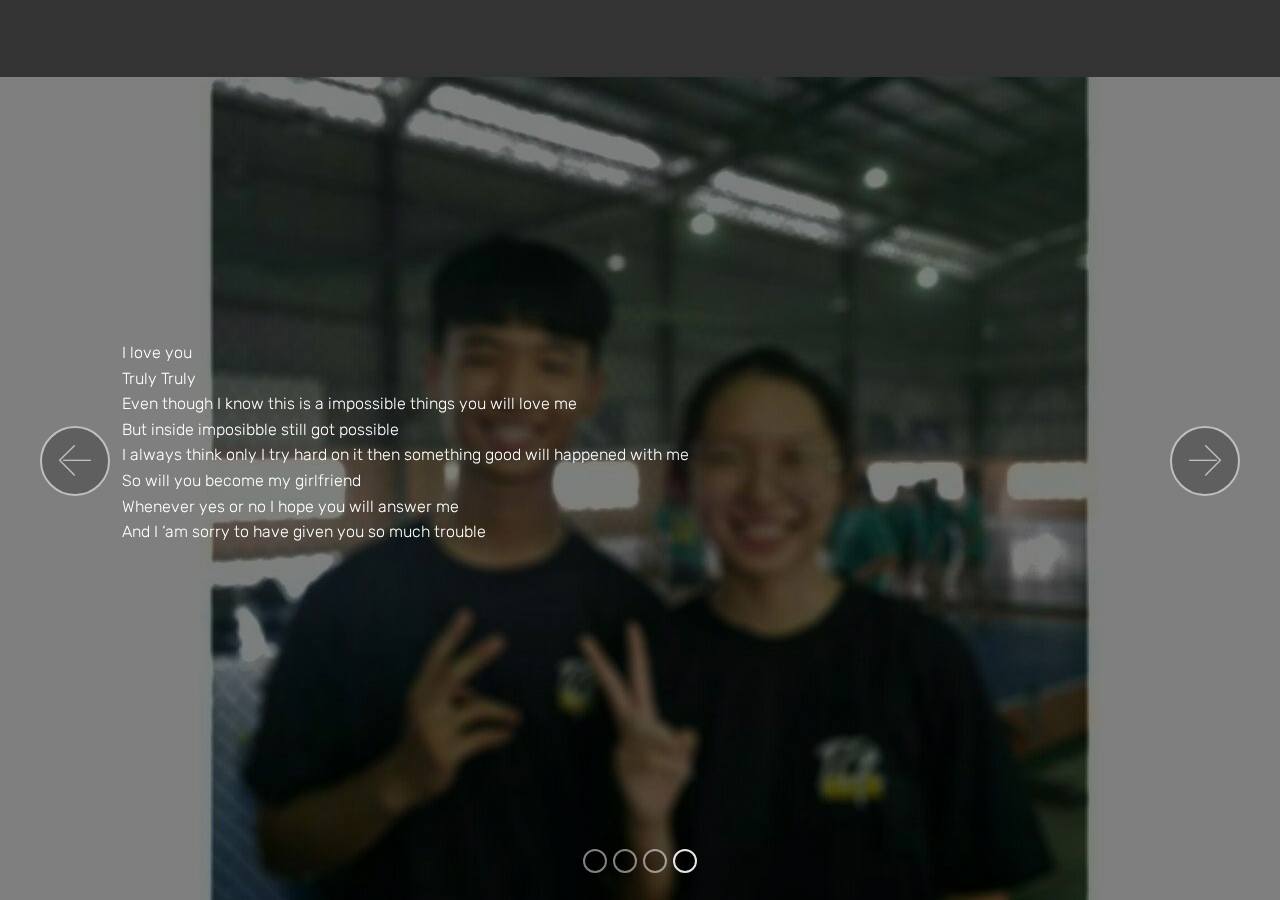
<file: index.html>
<!DOCTYPE html>
<html  >
<head>
  <!-- Site made with Mobirise Website Builder v4.10.5, https://mobirise.com -->
  <meta charset="UTF-8">
  <meta http-equiv="X-UA-Compatible" content="IE=edge">
  <meta name="generator" content="Mobirise v4.10.5, mobirise.com">
  <meta name="viewport" content="width=device-width, initial-scale=1, minimum-scale=1">
  <link rel="shortcut icon" href="assets/images/logo2.png" type="image/x-icon">
  <meta name="description" content="">
  
  <title>Home</title>
  <link rel="stylesheet" href="assets/web/assets/mobirise-icons/mobirise-icons.css">
  <link rel="stylesheet" href="assets/tether/tether.min.css">
  <link rel="stylesheet" href="assets/bootstrap/css/bootstrap.min.css">
  <link rel="stylesheet" href="assets/bootstrap/css/bootstrap-grid.min.css">
  <link rel="stylesheet" href="assets/bootstrap/css/bootstrap-reboot.min.css">
  <link rel="stylesheet" href="assets/dropdown/css/style.css">
  <link rel="stylesheet" href="assets/theme/css/style.css">
  <link rel="stylesheet" href="assets/mobirise/css/mbr-additional.css" type="text/css">
  
  
  
</head>
<body>
  <section class="menu cid-qTkzRZLJNu" once="menu" id="menu1-0">

    

    <nav class="navbar navbar-expand beta-menu navbar-dropdown align-items-center navbar-toggleable-sm">
        <button class="navbar-toggler navbar-toggler-right" type="button" data-toggle="collapse" data-target="#navbarSupportedContent" aria-controls="navbarSupportedContent" aria-expanded="false" aria-label="Toggle navigation">
            <div class="hamburger">
                <span></span>
                <span></span>
                <span></span>
                <span></span>
            </div>
        </button>
        <div class="menu-logo">
            <div class="navbar-brand">
                
                
            </div>
        </div>
        <div class="collapse navbar-collapse" id="navbarSupportedContent">
            
            
        </div>
    </nav>
</section>

<section class="engine"><a href="https://mobirise.info/h">how to create a web page for free</a></section><section class="carousel slide cid-rwitt39KLt" data-interval="false" id="slider1-3">

    

    <div class="full-screen"><div class="mbr-slider slide carousel" data-pause="true" data-keyboard="false" data-ride="false" data-interval="false"><ol class="carousel-indicators"><li data-app-prevent-settings="" data-target="#slider1-3" data-slide-to="0"></li><li data-app-prevent-settings="" data-target="#slider1-3" data-slide-to="1"></li><li data-app-prevent-settings="" data-target="#slider1-3" data-slide-to="2"></li><li data-app-prevent-settings="" data-target="#slider1-3" class=" active" data-slide-to="3"></li></ol><div class="carousel-inner" role="listbox"><div class="carousel-item slider-fullscreen-image" data-bg-video-slide="false" style="background-image: url(assets/images/mbr-1920x1280.jpg);"><div class="container container-slide"><div class="image_wrapper"><div class="mbr-overlay"></div><img src="assets/images/mbr-1920x1280.jpg"><div class="carousel-caption justify-content-center"><div class="col-10 align-center"><h2 class="mbr-fonts-style display-1">TO YIWEI</h2><p class="lead mbr-text mbr-fonts-style display-5">Although I know I am not a perfect guy for you 
<br>I know I ‘am far from you
<br>    But I been trying to get closer with you been long time&nbsp;<br>Trying to make more good memory with you<br></p></div></div></div></div></div><div class="carousel-item slider-fullscreen-image" data-bg-video-slide="false" style="background-image: url(assets/images/mbr-1920x1282.jpg);"><div class="container container-slide"><div class="image_wrapper"><div class="mbr-overlay"></div><img src="assets/images/mbr-1920x1282.jpg"><div class="carousel-caption justify-content-center"><div class="col-10 align-center"><p class="lead mbr-text mbr-fonts-style display-5">But for you
<br>I am willing to change my self
<br>I been trying hard to become a person that you can trust with
<br>Trying to make you happy when you fell sad
<br>Trying to help you to solve the problem when you was trapping in trouble&nbsp;<br></p></div></div></div></div></div><div class="carousel-item slider-fullscreen-image" data-bg-video-slide="false" style="background-image: url(assets/images/mbr-1-1920x1280.jpg);"><div class="container container-slide"><div class="image_wrapper"><div class="mbr-overlay"></div><img src="assets/images/mbr-1-1920x1280.jpg"><div class="carousel-caption justify-content-center"><div class="col-10 align-center"><p class="lead mbr-text mbr-fonts-style display-5">Many times 
<br>I ask my self 
<br>Do I really love you
<br>But the answer always is yes
<br>In many many night
<br>I can’t stop thinking about you
<br>No matter where I am
<br>Whatever what I ‘am doing
<br>
But I just trapped by you<br></p></div></div></div></div></div><div class="carousel-item slider-fullscreen-image active" data-bg-video-slide="false" style="background-image: url(assets/images/photo-2019-07-15-21-27-54-1280x1280.jpg);"><div class="container container-slide"><div class="image_wrapper"><div class="mbr-overlay"></div><img src="assets/images/photo-2019-07-15-21-27-54-1280x1280.jpg"><div class="carousel-caption justify-content-center"><div class="col-10 align-center"><p class="lead mbr-text mbr-fonts-style display-4">I love you 
<br>Truly Truly
<br>Even though I know this is a impossible things you will love me
<br>But inside imposibble still got possible 
<br>I always think only I try hard on it then something good will happened with me
<br>So will you become my girlfriend
<br>Whenever yes or no I hope you will answer me
<br>And I ‘am sorry to have given you so much trouble&nbsp;<br></p></div></div></div></div></div></div><a data-app-prevent-settings="" class="carousel-control carousel-control-prev" role="button" data-slide="prev" href="#slider1-3"><span aria-hidden="true" class="mbri-left mbr-iconfont"></span><span class="sr-only">Previous</span></a><a data-app-prevent-settings="" class="carousel-control carousel-control-next" role="button" data-slide="next" href="#slider1-3"><span aria-hidden="true" class="mbri-right mbr-iconfont"></span><span class="sr-only">Next</span></a></div></div>

</section>


  <script src="assets/web/assets/jquery/jquery.min.js"></script>
  <script src="assets/popper/popper.min.js"></script>
  <script src="assets/tether/tether.min.js"></script>
  <script src="assets/bootstrap/js/bootstrap.min.js"></script>
  <script src="assets/smoothscroll/smooth-scroll.js"></script>
  <script src="assets/dropdown/js/nav-dropdown.js"></script>
  <script src="assets/dropdown/js/navbar-dropdown.js"></script>
  <script src="assets/bootstrapcarouselswipe/bootstrap-carousel-swipe.js"></script>
  <script src="assets/ytplayer/jquery.mb.ytplayer.min.js"></script>
  <script src="assets/vimeoplayer/jquery.mb.vimeo_player.js"></script>
  <script src="assets/touchswipe/jquery.touch-swipe.min.js"></script>
  <script src="assets/theme/js/script.js"></script>
  <script src="assets/slidervideo/script.js"></script>
  
  
</body>
</html>
</file>
<file: assets/web/assets/mobirise-icons/mobirise-icons.css>
@font-face {
  font-family: 'MobiriseIcons';
  src:  url('mobirise-icons.eot?spat4u');
  src:  url('mobirise-icons.eot?spat4u#iefix') format('embedded-opentype'),
    url('mobirise-icons.ttf?spat4u') format('truetype'),
    url('mobirise-icons.woff?spat4u') format('woff'),
    url('mobirise-icons.svg?spat4u#MobiriseIcons') format('svg');
  font-weight: normal;
  font-style: normal;
}

[class^="mbri-"], [class*=" mbri-"] {
  /* use !important to prevent issues with browser extensions that change fonts */
  font-family: MobiriseIcons !important;
  speak: none;
  font-style: normal;
  font-weight: normal;
  font-variant: normal;
  text-transform: none;
  line-height: 1;

  /* Better Font Rendering =========== */
  -webkit-font-smoothing: antialiased;
  -moz-osx-font-smoothing: grayscale;
}

.mbri-add-submenu:before {
  content: "\e900";
}
.mbri-alert:before {
  content: "\e901";
}
.mbri-align-center:before {
  content: "\e902";
}
.mbri-align-justify:before {
  content: "\e903";
}
.mbri-align-left:before {
  content: "\e904";
}
.mbri-align-right:before {
  content: "\e905";
}
.mbri-android:before {
  content: "\e906";
}
.mbri-apple:before {
  content: "\e907";
}
.mbri-arrow-down:before {
  content: "\e908";
}
.mbri-arrow-next:before {
  content: "\e909";
}
.mbri-arrow-prev:before {
  content: "\e90a";
}
.mbri-arrow-up:before {
  content: "\e90b";
}
.mbri-bold:before {
  content: "\e90c";
}
.mbri-bookmark:before {
  content: "\e90d";
}
.mbri-bootstrap:before {
  content: "\e90e";
}
.mbri-briefcase:before {
  content: "\e90f";
}
.mbri-browse:before {
  content: "\e910";
}
.mbri-bulleted-list:before {
  content: "\e911";
}
.mbri-calendar:before {
  content: "\e912";
}
.mbri-camera:before {
  content: "\e913";
}
.mbri-cart-add:before {
  content: "\e914";
}
.mbri-cart-full:before {
  content: "\e915";
}
.mbri-cash:before {
  content: "\e916";
}
.mbri-change-style:before {
  content: "\e917";
}
.mbri-chat:before {
  content: "\e918";
}
.mbri-clock:before {
  content: "\e919";
}
.mbri-close:before {
  content: "\e91a";
}
.mbri-cloud:before {
  content: "\e91b";
}
.mbri-code:before {
  content: "\e91c";
}
.mbri-contact-form:before {
  content: "\e91d";
}
.mbri-credit-card:before {
  content: "\e91e";
}
.mbri-cursor-click:before {
  content: "\e91f";
}
.mbri-cust-feedback:before {
  content: "\e920";
}
.mbri-database:before {
  content: "\e921";
}
.mbri-delivery:before {
  content: "\e922";
}
.mbri-desktop:before {
  content: "\e923";
}
.mbri-devices:before {
  content: "\e924";
}
.mbri-down:before {
  content: "\e925";
}
.mbri-download:before {
  content: "\e989";
}
.mbri-drag-n-drop:before {
  content: "\e927";
}
.mbri-drag-n-drop2:before {
  content: "\e928";
}
.mbri-edit:before {
  content: "\e929";
}
.mbri-edit2:before {
  content: "\e92a";
}
.mbri-error:before {
  content: "\e92b";
}
.mbri-extension:before {
  content: "\e92c";
}
.mbri-features:before {
  content: "\e92d";
}
.mbri-file:before {
  content: "\e92e";
}
.mbri-flag:before {
  content: "\e92f";
}
.mbri-folder:before {
  content: "\e930";
}
.mbri-gift:before {
  content: "\e931";
}
.mbri-github:before {
  content: "\e932";
}
.mbri-globe:before {
  content: "\e933";
}
.mbri-globe-2:before {
  content: "\e934";
}
.mbri-growing-chart:before {
  content: "\e935";
}
.mbri-hearth:before {
  content: "\e936";
}
.mbri-help:before {
  content: "\e937";
}
.mbri-home:before {
  content: "\e938";
}
.mbri-hot-cup:before {
  content: "\e939";
}
.mbri-idea:before {
  content: "\e93a";
}
.mbri-image-gallery:before {
  content: "\e93b";
}
.mbri-image-slider:before {
  content: "\e93c";
}
.mbri-info:before {
  content: "\e93d";
}
.mbri-italic:before {
  content: "\e93e";
}
.mbri-key:before {
  content: "\e93f";
}
.mbri-laptop:before {
  content: "\e940";
}
.mbri-layers:before {
  content: "\e941";
}
.mbri-left-right:before {
  content: "\e942";
}
.mbri-left:before {
  content: "\e943";
}
.mbri-letter:before {
  content: "\e944";
}
.mbri-like:before {
  content: "\e945";
}
.mbri-link:before {
  content: "\e946";
}
.mbri-lock:before {
  content: "\e947";
}
.mbri-login:before {
  content: "\e948";
}
.mbri-logout:before {
  content: "\e949";
}
.mbri-magic-stick:before {
  content: "\e94a";
}
.mbri-map-pin:before {
  content: "\e94b";
}
.mbri-menu:before {
  content: "\e94c";
}
.mbri-mobile:before {
  content: "\e94d";
}
.mbri-mobile2:before {
  content: "\e94e";
}
.mbri-mobirise:before {
  content: "\e94f";
}
.mbri-more-horizontal:before {
  content: "\e950";
}
.mbri-more-vertical:before {
  content: "\e951";
}
.mbri-music:before {
  content: "\e952";
}
.mbri-new-file:before {
  content: "\e953";
}
.mbri-numbered-list:before {
  content: "\e954";
}
.mbri-opened-folder:before {
  content: "\e955";
}
.mbri-pages:before {
  content: "\e956";
}
.mbri-paper-plane:before {
  content: "\e957";
}
.mbri-paperclip:before {
  content: "\e958";
}
.mbri-photo:before {
  content: "\e959";
}
.mbri-photos:before {
  content: "\e95a";
}
.mbri-pin:before {
  content: "\e95b";
}
.mbri-play:before {
  content: "\e95c";
}
.mbri-plus:before {
  content: "\e95d";
}
.mbri-preview:before {
  content: "\e95e";
}
.mbri-print:before {
  content: "\e95f";
}
.mbri-protect:before {
  content: "\e960";
}
.mbri-question:before {
  content: "\e961";
}
.mbri-quote-left:before {
  content: "\e962";
}
.mbri-quote-right:before {
  content: "\e963";
}
.mbri-refresh:before {
  content: "\e964";
}
.mbri-responsive:before {
  content: "\e965";
}
.mbri-right:before {
  content: "\e966";
}
.mbri-rocket:before {
  content: "\e967";
}
.mbri-sad-face:before {
  content: "\e968";
}
.mbri-sale:before {
  content: "\e969";
}
.mbri-save:before {
  content: "\e96a";
}
.mbri-search:before {
  content: "\e96b";
}
.mbri-setting:before {
  content: "\e96c";
}
.mbri-setting2:before {
  content: "\e96d";
}
.mbri-setting3:before {
  content: "\e96e";
}
.mbri-share:before {
  content: "\e96f";
}
.mbri-shopping-bag:before {
  content: "\e970";
}
.mbri-shopping-basket:before {
  content: "\e971";
}
.mbri-shopping-cart:before {
  content: "\e972";
}
.mbri-sites:before {
  content: "\e973";
}
.mbri-smile-face:before {
  content: "\e974";
}
.mbri-speed:before {
  content: "\e975";
}
.mbri-star:before {
  content: "\e976";
}
.mbri-success:before {
  content: "\e977";
}
.mbri-sun:before {
  content: "\e978";
}
.mbri-sun2:before {
  content: "\e979";
}
.mbri-tablet:before {
  content: "\e97a";
}
.mbri-tablet-vertical:before {
  content: "\e97b";
}
.mbri-target:before {
  content: "\e97c";
}
.mbri-timer:before {
  content: "\e97d";
}
.mbri-to-ftp:before {
  content: "\e97e";
}
.mbri-to-local-drive:before {
  content: "\e97f";
}
.mbri-touch-swipe:before {
  content: "\e980";
}
.mbri-touch:before {
  content: "\e981";
}
.mbri-trash:before {
  content: "\e982";
}
.mbri-underline:before {
  content: "\e983";
}
.mbri-unlink:before {
  content: "\e984";
}
.mbri-unlock:before {
  content: "\e985";
}
.mbri-up-down:before {
  content: "\e986";
}
.mbri-up:before {
  content: "\e987";
}
.mbri-update:before {
  content: "\e988";
}
.mbri-upload:before {
 content: "\e926"; 
}
.mbri-user:before {
  content: "\e98a";
}
.mbri-user2:before {
  content: "\e98b";
}
.mbri-users:before {
  content: "\e98c";
}
.mbri-video:before {
  content: "\e98d";
}
.mbri-video-play:before {
  content: "\e98e";
}
.mbri-watch:before {
  content: "\e98f";
}
.mbri-website-theme:before {
  content: "\e990";
}
.mbri-wifi:before {
  content: "\e991";
}
.mbri-windows:before {
  content: "\e992";
}
.mbri-zoom-out:before {
  content: "\e993";
}
.mbri-redo:before {
  content: "\e994";
}
.mbri-undo:before {
  content: "\e995";
}
</file>
<file: assets/dropdown/css/style.css>
.navbar-dropdown {
  left: 0;
  padding: 0;
  position: absolute;
  right: 0;
  top: 0;
  transition: all 0.45s ease;
  z-index: 1030;
  background: #282828; }
  .navbar-dropdown .navbar-logo {
    margin-right: 0.8rem;
    transition: margin 0.3s ease-in-out;
    vertical-align: middle; }
    .navbar-dropdown .navbar-logo img {
      height: 3.125rem;
      transition: all 0.3s ease-in-out; }
    .navbar-dropdown .navbar-logo.mbr-iconfont {
      font-size: 3.125rem;
      line-height: 3.125rem; }
  .navbar-dropdown .navbar-caption {
    font-weight: 700;
    white-space: normal;
    vertical-align: -4px;
    line-height: 3.125rem !important; }
    .navbar-dropdown .navbar-caption, .navbar-dropdown .navbar-caption:hover {
      color: inherit;
      text-decoration: none; }
  .navbar-dropdown .mbr-iconfont + .navbar-caption {
    vertical-align: -1px; }
  .navbar-dropdown.navbar-fixed-top {
    position: fixed; }
  .navbar-dropdown .navbar-brand span {
    vertical-align: -4px; }
  .navbar-dropdown.bg-color.transparent {
    background: none; }
  .navbar-dropdown.navbar-short .navbar-brand {
    padding: 0.625rem 0; }
    .navbar-dropdown.navbar-short .navbar-brand span {
      vertical-align: -1px; }
  .navbar-dropdown.navbar-short .navbar-caption {
    line-height: 2.375rem !important;
    vertical-align: -2px; }
  .navbar-dropdown.navbar-short .navbar-logo {
    margin-right: 0.5rem; }
    .navbar-dropdown.navbar-short .navbar-logo img {
      height: 2.375rem; }
    .navbar-dropdown.navbar-short .navbar-logo.mbr-iconfont {
      font-size: 2.375rem;
      line-height: 2.375rem; }
  .navbar-dropdown.navbar-short .mbr-table-cell {
    height: 3.625rem; }
  .navbar-dropdown .navbar-close {
    left: 0.6875rem;
    position: fixed;
    top: 0.75rem;
    z-index: 1000; }
  .navbar-dropdown .hamburger-icon {
    content: "";
    display: inline-block;
    vertical-align: middle;
    width: 16px;
    -webkit-box-shadow: 0 -6px 0 1px #282828,0 0 0 1px #282828,0 6px 0 1px #282828;
    -moz-box-shadow: 0 -6px 0 1px #282828,0 0 0 1px #282828,0 6px 0 1px #282828;
    box-shadow: 0 -6px 0 1px #282828,0 0 0 1px #282828,0 6px 0 1px #282828; }

.dropdown-menu .dropdown-toggle[data-toggle="dropdown-submenu"]::after {
  border-bottom: 0.35em solid transparent;
  border-left: 0.35em solid;
  border-right: 0;
  border-top: 0.35em solid transparent;
  margin-left: 0.3rem; }

.dropdown-menu .dropdown-item:focus {
  outline: 0; }

.nav-dropdown {
  font-size: 0.75rem;
  font-weight: 500;
  height: auto !important; }
  .nav-dropdown .nav-btn {
    padding-left: 1rem; }
  .nav-dropdown .link {
    margin: .667em 1.667em;
    font-weight: 500;
    padding: 0;
    transition: color .2s ease-in-out; }
    .nav-dropdown .link.dropdown-toggle {
      margin-right: 2.583em; }
      .nav-dropdown .link.dropdown-toggle::after {
        margin-left: .25rem;
        border-top: 0.35em solid;
        border-right: 0.35em solid transparent;
        border-left: 0.35em solid transparent;
        border-bottom: 0; }
      .nav-dropdown .link.dropdown-toggle[aria-expanded="true"] {
        margin: 0;
        padding: 0.667em 3.263em  0.667em 1.667em; }
  .nav-dropdown .link::after,
  .nav-dropdown .dropdown-item::after {
    color: inherit; }
  .nav-dropdown .btn {
    font-size: 0.75rem;
    font-weight: 700;
    letter-spacing: 0;
    margin-bottom: 0;
    padding-left: 1.25rem;
    padding-right: 1.25rem; }
  .nav-dropdown .dropdown-menu {
    border-radius: 0;
    border: 0;
    left: 0;
    margin: 0;
    padding-bottom: 1.25rem;
    padding-top: 1.25rem;
    position: relative; }
  .nav-dropdown .dropdown-submenu {
    margin-left: 0.125rem;
    top: 0; }
  .nav-dropdown .dropdown-item {
    font-weight: 500;
    line-height: 2;
    padding: 0.3846em 4.615em 0.3846em 1.5385em;
    position: relative;
    transition: color .2s ease-in-out, background-color .2s ease-in-out; }
    .nav-dropdown .dropdown-item::after {
      margin-top: -0.3077em;
      position: absolute;
      right: 1.1538em;
      top: 50%; }
    .nav-dropdown .dropdown-item:focus, .nav-dropdown .dropdown-item:hover {
      background: none; }

@media (max-width: 767px) {
  .nav-dropdown.navbar-toggleable-sm {
    bottom: 0;
    display: none;
    left: 0;
    overflow-x: hidden;
    position: fixed;
    top: 0;
    transform: translateX(-100%);
    -ms-transform: translateX(-100%);
    -webkit-transform: translateX(-100%);
    width: 18.75rem;
    z-index: 999; } }
.nav-dropdown.navbar-toggleable-xl {
  bottom: 0;
  display: none;
  left: 0;
  overflow-x: hidden;
  position: fixed;
  top: 0;
  transform: translateX(-100%);
  -ms-transform: translateX(-100%);
  -webkit-transform: translateX(-100%);
  width: 18.75rem;
  z-index: 999; }

.nav-dropdown-sm {
  display: block !important;
  overflow-x: hidden;
  overflow: auto;
  padding-top: 3.875rem; }
  .nav-dropdown-sm::after {
    content: "";
    display: block;
    height: 3rem;
    width: 100%; }
  .nav-dropdown-sm.collapse.in ~ .navbar-close {
    display: block !important; }
  .nav-dropdown-sm.collapsing, .nav-dropdown-sm.collapse.in {
    transform: translateX(0);
    -ms-transform: translateX(0);
    -webkit-transform: translateX(0);
    transition: all 0.25s ease-out;
    -webkit-transition: all 0.25s ease-out;
    background: #282828; }
  .nav-dropdown-sm.collapsing[aria-expanded="false"] {
    transform: translateX(-100%);
    -ms-transform: translateX(-100%);
    -webkit-transform: translateX(-100%); }
  .nav-dropdown-sm .nav-item {
    display: block;
    margin-left: 0 !important;
    padding-left: 0; }
  .nav-dropdown-sm .link,
  .nav-dropdown-sm .dropdown-item {
    border-top: 1px dotted rgba(255, 255, 255, 0.1);
    font-size: 0.8125rem;
    line-height: 1.6;
    margin: 0 !important;
    padding: 0.875rem 2.4rem 0.875rem 1.5625rem !important;
    position: relative;
    white-space: normal; }
    .nav-dropdown-sm .link:focus, .nav-dropdown-sm .link:hover,
    .nav-dropdown-sm .dropdown-item:focus,
    .nav-dropdown-sm .dropdown-item:hover {
      background: rgba(0, 0, 0, 0.2) !important;
      color: #c0a375; }
  .nav-dropdown-sm .nav-btn {
    position: relative;
    padding: 1.5625rem 1.5625rem 0 1.5625rem; }
    .nav-dropdown-sm .nav-btn::before {
      border-top: 1px dotted rgba(255, 255, 255, 0.1);
      content: "";
      left: 0;
      position: absolute;
      top: 0;
      width: 100%; }
    .nav-dropdown-sm .nav-btn + .nav-btn {
      padding-top: 0.625rem; }
      .nav-dropdown-sm .nav-btn + .nav-btn::before {
        display: none; }
  .nav-dropdown-sm .btn {
    padding: 0.625rem 0; }
  .nav-dropdown-sm .dropdown-toggle[data-toggle="dropdown-submenu"]::after {
    margin-left: .25rem;
    border-top: 0.35em solid;
    border-right: 0.35em solid transparent;
    border-left: 0.35em solid transparent;
    border-bottom: 0; }
  .nav-dropdown-sm .dropdown-toggle[data-toggle="dropdown-submenu"][aria-expanded="true"]::after {
    border-top: 0;
    border-right: 0.35em solid transparent;
    border-left: 0.35em solid transparent;
    border-bottom: 0.35em solid; }
  .nav-dropdown-sm .dropdown-menu {
    margin: 0;
    padding: 0;
    position: relative;
    top: 0;
    left: 0;
    width: 100%;
    border: 0;
    float: none;
    border-radius: 0;
    background: none; }
  .nav-dropdown-sm .dropdown-submenu {
    left: 100%;
    margin-left: 0.125rem;
    margin-top: -1.25rem;
    top: 0; }

.navbar-toggleable-sm .nav-dropdown .dropdown-menu {
  position: absolute; }

.navbar-toggleable-sm .nav-dropdown .dropdown-submenu {
  left: 100%;
  margin-left: 0.125rem;
  margin-top: -1.25rem;
  top: 0; }

.navbar-toggleable-sm.opened .nav-dropdown .dropdown-menu {
  position: relative; }

.navbar-toggleable-sm.opened .nav-dropdown .dropdown-submenu {
  left: 0;
  margin-left: 00rem;
  margin-top: 0rem;
  top: 0; }

.is-builder .nav-dropdown.collapsing {
  transition: none !important; }

/*# sourceMappingURL=style.css.map */
</file>
<file: assets/theme/css/style.css>
/*!
 * Mobirise v4 theme (https://mobirise.com/)
 * Copyright 2017 Mobirise
 */
section {
  background-color: #eeeeee; }

section,
.container,
.container-fluid {
  position: relative;
  word-wrap: break-word; }

a.mbr-iconfont:hover {
  text-decoration: none; }

.article .lead p, .article .lead ul, .article .lead ol, .article .lead pre, .article .lead blockquote {
  margin-bottom: 0; }

a {
  font-style: normal;
  font-weight: 400;
  cursor: pointer; }
  a, a:hover {
    text-decoration: none; }

figure {
  margin-bottom: 0; }

body {
  color: #232323; }

h1, h2, h3, h4, h5, h6,
.h1, .h2, .h3, .h4, .h5, .h6,
.display-1, .display-2, .display-3, .display-4 {
  line-height: 1;
  word-break: break-word;
  word-wrap: break-word; }

b, strong {
  font-weight: bold; }

blockquote {
  padding: 10px 0 10px 20px;
  position: relative;
  border-left: 2px solid;
  border-color: #ff3366; }

input:-webkit-autofill, input:-webkit-autofill:hover, input:-webkit-autofill:focus, input:-webkit-autofill:active {
  transition-delay: 9999s;
  transition-property: background-color, color; }

textarea[type="hidden"] {
  display: none; }

body {
  position: relative; }

section {
  background-position: 50% 50%;
  background-repeat: no-repeat;
  background-size: cover; }
  section .mbr-background-video,
  section .mbr-background-video-preview {
    position: absolute;
    bottom: 0;
    left: 0;
    right: 0;
    top: 0; }

.hidden {
  visibility: hidden; }

.mbr-z-index20 {
  z-index: 20; }

/*! Base colors */
.mbr-white {
  color: #ffffff; }

.mbr-black {
  color: #000000; }

.mbr-bg-white {
  background-color: #ffffff; }

.mbr-bg-black {
  background-color: #000000; }

/*! Text-aligns */
.align-left {
  text-align: left; }

.align-center {
  text-align: center; }

.align-right {
  text-align: right; }

@media (max-width: 767px) {
  .align-left, .align-center, .align-right, .mbr-section-btn, .mbr-section-title {
    text-align: center; } }
/*! Font-weight  */
.mbr-light {
  font-weight: 300; }

.mbr-regular {
  font-weight: 400; }

.mbr-semibold {
  font-weight: 500; }

.mbr-bold {
  font-weight: 700; }

/*! Media  */
.media-size-item {
  -webkit-flex: 1 1 auto;
  -moz-flex: 1 1 auto;
  -ms-flex: 1 1 auto;
  -o-flex: 1 1 auto;
  flex: 1 1 auto; }

.media-content {
  -webkit-flex-basis: 100%;
  flex-basis: 100%; }

.media-container-row {
  display: -ms-flexbox;
  display: -webkit-flex;
  display: flex;
  -webkit-flex-direction: row;
  -ms-flex-direction: row;
  flex-direction: row;
  -webkit-flex-wrap: wrap;
  -ms-flex-wrap: wrap;
  flex-wrap: wrap;
  -webkit-justify-content: center;
  -ms-flex-pack: center;
  justify-content: center;
  -webkit-align-content: center;
  -ms-flex-line-pack: center;
  align-content: center;
  -webkit-align-items: start;
  -ms-flex-align: start;
  align-items: start; }
  .media-container-row .media-size-item {
    width: 400px; }

.media-container-column {
  display: -ms-flexbox;
  display: -webkit-flex;
  display: flex;
  -webkit-flex-direction: column;
  -ms-flex-direction: column;
  flex-direction: column;
  -webkit-flex-wrap: wrap;
  -ms-flex-wrap: wrap;
  flex-wrap: wrap;
  -webkit-justify-content: center;
  -ms-flex-pack: center;
  justify-content: center;
  -webkit-align-content: center;
  -ms-flex-line-pack: center;
  align-content: center;
  -webkit-align-items: stretch;
  -ms-flex-align: stretch;
  align-items: stretch; }
  .media-container-column > * {
    width: 100%; }

@media (min-width: 992px) {
  .media-container-row {
    -webkit-flex-wrap: nowrap;
    -ms-flex-wrap: nowrap;
    flex-wrap: nowrap; } }
figure {
  overflow: hidden; }

figure[mbr-media-size] {
  transition: width 0.1s; }

.mbr-figure img, .mbr-figure iframe {
  display: block;
  width: 100%; }

.card {
  background-color: transparent;
  border: none; }

.card-box {
  width: 100%; }

.card-img {
  text-align: center;
  flex-shrink: 0;
  -webkit-flex-shrink: 0; }

.media {
  max-width: 100%;
  margin: 0 auto; }

.mbr-figure {
  -ms-flex-item-align: center;
  -ms-grid-row-align: center;
  -webkit-align-self: center;
  align-self: center; }

.media-container > div {
  max-width: 100%; }

.mbr-figure img, .card-img img {
  width: 100%; }

@media (max-width: 991px) {
  .media-size-item {
    width: auto !important; }

  .media {
    width: auto; }

  .mbr-figure {
    width: 100% !important; } }
/*! Buttons */
.mbr-section-btn {
  margin-left: -.25rem;
  margin-right: -.25rem;
  font-size: 0; }

nav .mbr-section-btn {
  margin-left: 0rem;
  margin-right: 0rem; }

/*! Btn icon margin */
.btn .mbr-iconfont, .btn.btn-sm .mbr-iconfont {
  cursor: pointer;
  margin-right: 0.5rem; }

.btn.btn-md .mbr-iconfont, .btn.btn-md .mbr-iconfont {
  margin-right: 0.8rem; }

.mbr-regular {
  font-weight: 400; }

.mbr-semibold {
  font-weight: 500; }

.mbr-bold {
  font-weight: 700; }

[type="submit"] {
  -webkit-appearance: none; }

/*! Full-screen */
.mbr-fullscreen .mbr-overlay {
  min-height: 100vh; }

.mbr-fullscreen {
  display: flex;
  display: -webkit-flex;
  display: -moz-flex;
  display: -ms-flex;
  display: -o-flex;
  align-items: center;
  -webkit-align-items: center;
  min-height: 100vh;
  padding-top: 3rem;
  padding-bottom: 3rem; }

/*! Map */
.map {
  height: 25rem;
  position: relative; }
  .map iframe {
    width: 100%;
    height: 100%; }

/* Form */
.form-asterisk {
  font-family: initial;
  position: absolute;
  top: -2px;
  font-weight: normal; }

/*! Scroll to top arrow */
.mbr-arrow-up {
  bottom: 25px;
  right: 90px;
  position: fixed;
  text-align: right;
  z-index: 5000;
  color: #ffffff;
  font-size: 32px;
  transform: rotate(180deg);
  -webkit-transform: rotate(180deg); }

.mbr-arrow-up a {
  background: rgba(0, 0, 0, 0.2);
  border-radius: 3px;
  color: #fff;
  display: inline-block;
  height: 60px;
  width: 60px;
  outline-style: none !important;
  position: relative;
  text-decoration: none;
  transition: all .3s ease-in-out;
  cursor: pointer;
  text-align: center; }
  .mbr-arrow-up a:hover {
    background-color: rgba(0, 0, 0, 0.4); }
  .mbr-arrow-up a i {
    line-height: 60px; }

.mbr-arrow-up-icon {
  display: block;
  color: #fff; }

.mbr-arrow-up-icon::before {
  content: "\203a";
  display: inline-block;
  font-family: serif;
  font-size: 32px;
  line-height: 1;
  font-style: normal;
  position: relative;
  top: 6px;
  left: -4px;
  -webkit-transform: rotate(-90deg);
  transform: rotate(-90deg); }

/*! Arrow Down */
.mbr-arrow {
  position: absolute;
  bottom: 45px;
  left: 50%;
  width: 60px;
  height: 60px;
  cursor: pointer;
  background-color: rgba(80, 80, 80, 0.5);
  border-radius: 50%;
  -webkit-transform: translateX(-50%);
  transform: translateX(-50%); }
  .mbr-arrow > a {
    display: inline-block;
    text-decoration: none;
    outline-style: none;
    -webkit-animation: arrowdown 1.7s ease-in-out infinite;
    animation: arrowdown 1.7s ease-in-out infinite; }
    .mbr-arrow > a > i {
      position: absolute;
      top: -2px;
      left: 15px;
      font-size: 2rem; }

@keyframes arrowdown {
  0% {
    transform: translateY(0px);
    -webkit-transform: translateY(0px); }
  50% {
    transform: translateY(-5px);
    -webkit-transform: translateY(-5px); }
  100% {
    transform: translateY(0px);
    -webkit-transform: translateY(0px); } }
@-webkit-keyframes arrowdown {
  0% {
    transform: translateY(0px);
    -webkit-transform: translateY(0px); }
  50% {
    transform: translateY(-5px);
    -webkit-transform: translateY(-5px); }
  100% {
    transform: translateY(0px);
    -webkit-transform: translateY(0px); } }
@media (max-width: 500px) {
  .mbr-arrow-up {
    left: 50%;
    right: auto;
    transform: translateX(-50%) rotate(180deg);
    -webkit-transform: translateX(-50%) rotate(180deg); } }
/*Gradients animation*/
@keyframes gradient-animation {
  from {
    background-position: 0% 100%;
    animation-timing-function: ease-in-out; }
  to {
    background-position: 100% 0%;
    animation-timing-function: ease-in-out; } }
@-webkit-keyframes gradient-animation {
  from {
    background-position: 0% 100%;
    animation-timing-function: ease-in-out; }
  to {
    background-position: 100% 0%;
    animation-timing-function: ease-in-out; } }
.bg-gradient {
  background-size: 200% 200%;
  animation: gradient-animation 5s infinite alternate;
  -webkit-animation: gradient-animation 5s infinite alternate; }

.menu .navbar-brand {
  display: -webkit-flex; }
  .menu .navbar-brand span {
    display: flex;
    display: -webkit-flex; }
  .menu .navbar-brand .navbar-caption-wrap {
    display: -webkit-flex; }
  .menu .navbar-brand .navbar-logo img {
    display: -webkit-flex; }
@media (min-width: 768px) and (max-width: 991px) {
  .menu .navbar-toggleable-sm .navbar-nav {
    display: -webkit-box;
    display: -webkit-flex;
    display: -ms-flexbox; } }
@media (max-width: 991px) {
  .menu .navbar-collapse {
    max-height: 93.5vh; }
    .menu .navbar-collapse.show {
      overflow: auto; } }
@media (min-width: 992px) {
  .menu .navbar-nav.nav-dropdown {
    display: -webkit-flex; }
  .menu .navbar-toggleable-sm .navbar-collapse {
    display: -webkit-flex !important; } }
@media (max-width: 767px) {
  .menu .navbar-collapse {
    max-height: 80vh; } }

.navbar {
  display: -webkit-flex;
  -webkit-flex-wrap: wrap;
  -webkit-align-items: center;
  -webkit-justify-content: space-between; }

.navbar-collapse {
  -webkit-flex-basis: 100%;
  -webkit-flex-grow: 1;
  -webkit-align-items: center; }

.nav-dropdown .link {
  padding: .667em 1.667em !important;
  margin: 0 !important; }

.nav {
  display: -webkit-flex;
  -webkit-flex-wrap: wrap; }

.row {
  display: -webkit-flex;
  -webkit-flex-wrap: wrap; }

.justify-content-center {
  -webkit-justify-content: center; }

.form-inline {
  display: -webkit-flex;
  -webkit-flex-flow: row wrap;
  -webkit-align-items: center; }

.card-wrapper {
  -webkit-flex: 1; }

.carousel-control {
  z-index: 10;
  display: -webkit-flex;
  -webkit-align-items: center;
  -webkit-justify-content: center; }

.carousel-controls {
  display: -webkit-flex; }

.media {
  display: -webkit-flex; }

.form-group:focus {
  outline: none; }

.jq-selectbox__select {
  padding: 1.07em .5em;
  position: absolute;
  top: 0;
  left: 0;
  width: 100%; }

.jq-selectbox__dropdown {
  position: absolute;
  top: 100% !important;
  left: 0 !important;
  width: 100% !important; }

.jq-selectbox__trigger-arrow {
  transform: translateY(-50%); }

.jq-selectbox li {
  padding: 1.07em .5em; }

input[type="range"] {
  padding-left: 0 !important;
  padding-right: 0 !important; }

.modal-dialog, .modal-content {
  height: 100%; }

.modal-dialog .carousel-inner {
  height: 100%;
  height: -webkit-fill-available;
  height: fill-available; }

.carousel-item {
  text-align: center; }

.carousel-item img {
  margin: auto; }

/*# sourceMappingURL=style.css.map */
.engine {
	position: absolute;
	text-indent: -2400px;
	text-align: center;
	padding: 0;
	top: 0;
	left: -2400px;
}
</file>
<file: assets/mobirise/css/mbr-additional.css>
@import url(https://fonts.googleapis.com/css?family=Rubik:300,300i,400,400i,500,500i,700,700i,900,900i);





body {
  font-style: normal;
  line-height: 1.5;
}
.mbr-section-title {
  font-style: normal;
  line-height: 1.2;
}
.mbr-section-subtitle {
  line-height: 1.3;
}
.mbr-text {
  font-style: normal;
  line-height: 1.6;
}
.display-1 {
  font-family: 'Rubik', sans-serif;
  font-size: 4.25rem;
}
.display-1 > .mbr-iconfont {
  font-size: 6.8rem;
}
.display-2 {
  font-family: 'Rubik', sans-serif;
  font-size: 3rem;
}
.display-2 > .mbr-iconfont {
  font-size: 4.8rem;
}
.display-4 {
  font-family: 'Rubik', sans-serif;
  font-size: 1rem;
}
.display-4 > .mbr-iconfont {
  font-size: 1.6rem;
}
.display-5 {
  font-family: 'Rubik', sans-serif;
  font-size: 1.5rem;
}
.display-5 > .mbr-iconfont {
  font-size: 2.4rem;
}
.display-7 {
  font-family: 'Rubik', sans-serif;
  font-size: 1rem;
}
.display-7 > .mbr-iconfont {
  font-size: 1.6rem;
}
/* ---- Fluid typography for mobile devices ---- */
/* 1.4 - font scale ratio ( bootstrap == 1.42857 ) */
/* 100vw - current viewport width */
/* (48 - 20)  48 == 48rem == 768px, 20 == 20rem == 320px(minimal supported viewport) */
/* 0.65 - min scale variable, may vary */
@media (max-width: 768px) {
  .display-1 {
    font-size: 3.4rem;
    font-size: calc( 2.1374999999999997rem + (4.25 - 2.1374999999999997) * ((100vw - 20rem) / (48 - 20)));
    line-height: calc( 1.4 * (2.1374999999999997rem + (4.25 - 2.1374999999999997) * ((100vw - 20rem) / (48 - 20))));
  }
  .display-2 {
    font-size: 2.4rem;
    font-size: calc( 1.7rem + (3 - 1.7) * ((100vw - 20rem) / (48 - 20)));
    line-height: calc( 1.4 * (1.7rem + (3 - 1.7) * ((100vw - 20rem) / (48 - 20))));
  }
  .display-4 {
    font-size: 0.8rem;
    font-size: calc( 1rem + (1 - 1) * ((100vw - 20rem) / (48 - 20)));
    line-height: calc( 1.4 * (1rem + (1 - 1) * ((100vw - 20rem) / (48 - 20))));
  }
  .display-5 {
    font-size: 1.2rem;
    font-size: calc( 1.175rem + (1.5 - 1.175) * ((100vw - 20rem) / (48 - 20)));
    line-height: calc( 1.4 * (1.175rem + (1.5 - 1.175) * ((100vw - 20rem) / (48 - 20))));
  }
}
/* Buttons */
.btn {
  font-weight: 500;
  border-width: 2px;
  font-style: normal;
  letter-spacing: 1px;
  margin: .4rem .8rem;
  white-space: normal;
  -webkit-transition: all 0.3s ease-in-out;
  -moz-transition: all 0.3s ease-in-out;
  transition: all 0.3s ease-in-out;
  display: inline-flex;
  align-items: center;
  justify-content: center;
  word-break: break-word;
  -webkit-align-items: center;
  -webkit-justify-content: center;
  display: -webkit-inline-flex;
  padding: 1rem 3rem;
  border-radius: 3px;
}
.btn-sm {
  font-weight: 500;
  letter-spacing: 1px;
  -webkit-transition: all 0.3s ease-in-out;
  -moz-transition: all 0.3s ease-in-out;
  transition: all 0.3s ease-in-out;
  padding: 0.6rem 1.5rem;
  border-radius: 3px;
}
.btn-md {
  font-weight: 500;
  letter-spacing: 1px;
  margin: .4rem .8rem !important;
  -webkit-transition: all 0.3s ease-in-out;
  -moz-transition: all 0.3s ease-in-out;
  transition: all 0.3s ease-in-out;
  padding: 1rem 3rem;
  border-radius: 3px;
}
.btn-lg {
  font-weight: 500;
  letter-spacing: 1px;
  margin: .4rem .8rem !important;
  -webkit-transition: all 0.3s ease-in-out;
  -moz-transition: all 0.3s ease-in-out;
  transition: all 0.3s ease-in-out;
  padding: 1.2rem 3.2rem;
  border-radius: 3px;
}
.bg-primary {
  background-color: #149dcc !important;
}
.bg-success {
  background-color: #f7ed4a !important;
}
.bg-info {
  background-color: #82786e !important;
}
.bg-warning {
  background-color: #879a9f !important;
}
.bg-danger {
  background-color: #b1a374 !important;
}
.btn-primary,
.btn-primary:active {
  background-color: #149dcc !important;
  border-color: #149dcc !important;
  color: #ffffff !important;
}
.btn-primary:hover,
.btn-primary:focus,
.btn-primary.focus,
.btn-primary.active {
  color: #ffffff !important;
  background-color: #0d6786 !important;
  border-color: #0d6786 !important;
}
.btn-primary.disabled,
.btn-primary:disabled {
  color: #ffffff !important;
  background-color: #0d6786 !important;
  border-color: #0d6786 !important;
}
.btn-secondary,
.btn-secondary:active {
  background-color: #ff3366 !important;
  border-color: #ff3366 !important;
  color: #ffffff !important;
}
.btn-secondary:hover,
.btn-secondary:focus,
.btn-secondary.focus,
.btn-secondary.active {
  color: #ffffff !important;
  background-color: #e50039 !important;
  border-color: #e50039 !important;
}
.btn-secondary.disabled,
.btn-secondary:disabled {
  color: #ffffff !important;
  background-color: #e50039 !important;
  border-color: #e50039 !important;
}
.btn-info,
.btn-info:active {
  background-color: #82786e !important;
  border-color: #82786e !important;
  color: #ffffff !important;
}
.btn-info:hover,
.btn-info:focus,
.btn-info.focus,
.btn-info.active {
  color: #ffffff !important;
  background-color: #59524b !important;
  border-color: #59524b !important;
}
.btn-info.disabled,
.btn-info:disabled {
  color: #ffffff !important;
  background-color: #59524b !important;
  border-color: #59524b !important;
}
.btn-success,
.btn-success:active {
  background-color: #f7ed4a !important;
  border-color: #f7ed4a !important;
  color: #3f3c03 !important;
}
.btn-success:hover,
.btn-success:focus,
.btn-success.focus,
.btn-success.active {
  color: #3f3c03 !important;
  background-color: #eadd0a !important;
  border-color: #eadd0a !important;
}
.btn-success.disabled,
.btn-success:disabled {
  color: #3f3c03 !important;
  background-color: #eadd0a !important;
  border-color: #eadd0a !important;
}
.btn-warning,
.btn-warning:active {
  background-color: #879a9f !important;
  border-color: #879a9f !important;
  color: #ffffff !important;
}
.btn-warning:hover,
.btn-warning:focus,
.btn-warning.focus,
.btn-warning.active {
  color: #ffffff !important;
  background-color: #617479 !important;
  border-color: #617479 !important;
}
.btn-warning.disabled,
.btn-warning:disabled {
  color: #ffffff !important;
  background-color: #617479 !important;
  border-color: #617479 !important;
}
.btn-danger,
.btn-danger:active {
  background-color: #b1a374 !important;
  border-color: #b1a374 !important;
  color: #ffffff !important;
}
.btn-danger:hover,
.btn-danger:focus,
.btn-danger.focus,
.btn-danger.active {
  color: #ffffff !important;
  background-color: #8b7d4e !important;
  border-color: #8b7d4e !important;
}
.btn-danger.disabled,
.btn-danger:disabled {
  color: #ffffff !important;
  background-color: #8b7d4e !important;
  border-color: #8b7d4e !important;
}
.btn-white {
  color: #333333 !important;
}
.btn-white,
.btn-white:active {
  background-color: #ffffff !important;
  border-color: #ffffff !important;
  color: #808080 !important;
}
.btn-white:hover,
.btn-white:focus,
.btn-white.focus,
.btn-white.active {
  color: #808080 !important;
  background-color: #d9d9d9 !important;
  border-color: #d9d9d9 !important;
}
.btn-white.disabled,
.btn-white:disabled {
  color: #808080 !important;
  background-color: #d9d9d9 !important;
  border-color: #d9d9d9 !important;
}
.btn-black,
.btn-black:active {
  background-color: #333333 !important;
  border-color: #333333 !important;
  color: #ffffff !important;
}
.btn-black:hover,
.btn-black:focus,
.btn-black.focus,
.btn-black.active {
  color: #ffffff !important;
  background-color: #0d0d0d !important;
  border-color: #0d0d0d !important;
}
.btn-black.disabled,
.btn-black:disabled {
  color: #ffffff !important;
  background-color: #0d0d0d !important;
  border-color: #0d0d0d !important;
}
.btn-primary-outline,
.btn-primary-outline:active {
  background: none;
  border-color: #0b566f;
  color: #0b566f;
}
.btn-primary-outline:hover,
.btn-primary-outline:focus,
.btn-primary-outline.focus,
.btn-primary-outline.active {
  color: #ffffff;
  background-color: #149dcc;
  border-color: #149dcc;
}
.btn-primary-outline.disabled,
.btn-primary-outline:disabled {
  color: #ffffff !important;
  background-color: #149dcc !important;
  border-color: #149dcc !important;
}
.btn-secondary-outline,
.btn-secondary-outline:active {
  background: none;
  border-color: #cc0033;
  color: #cc0033;
}
.btn-secondary-outline:hover,
.btn-secondary-outline:focus,
.btn-secondary-outline.focus,
.btn-secondary-outline.active {
  color: #ffffff;
  background-color: #ff3366;
  border-color: #ff3366;
}
.btn-secondary-outline.disabled,
.btn-secondary-outline:disabled {
  color: #ffffff !important;
  background-color: #ff3366 !important;
  border-color: #ff3366 !important;
}
.btn-info-outline,
.btn-info-outline:active {
  background: none;
  border-color: #4b453f;
  color: #4b453f;
}
.btn-info-outline:hover,
.btn-info-outline:focus,
.btn-info-outline.focus,
.btn-info-outline.active {
  color: #ffffff;
  background-color: #82786e;
  border-color: #82786e;
}
.btn-info-outline.disabled,
.btn-info-outline:disabled {
  color: #ffffff !important;
  background-color: #82786e !important;
  border-color: #82786e !important;
}
.btn-success-outline,
.btn-success-outline:active {
  background: none;
  border-color: #d2c609;
  color: #d2c609;
}
.btn-success-outline:hover,
.btn-success-outline:focus,
.btn-success-outline.focus,
.btn-success-outline.active {
  color: #3f3c03;
  background-color: #f7ed4a;
  border-color: #f7ed4a;
}
.btn-success-outline.disabled,
.btn-success-outline:disabled {
  color: #3f3c03 !important;
  background-color: #f7ed4a !important;
  border-color: #f7ed4a !important;
}
.btn-warning-outline,
.btn-warning-outline:active {
  background: none;
  border-color: #55666b;
  color: #55666b;
}
.btn-warning-outline:hover,
.btn-warning-outline:focus,
.btn-warning-outline.focus,
.btn-warning-outline.active {
  color: #ffffff;
  background-color: #879a9f;
  border-color: #879a9f;
}
.btn-warning-outline.disabled,
.btn-warning-outline:disabled {
  color: #ffffff !important;
  background-color: #879a9f !important;
  border-color: #879a9f !important;
}
.btn-danger-outline,
.btn-danger-outline:active {
  background: none;
  border-color: #7a6e45;
  color: #7a6e45;
}
.btn-danger-outline:hover,
.btn-danger-outline:focus,
.btn-danger-outline.focus,
.btn-danger-outline.active {
  color: #ffffff;
  background-color: #b1a374;
  border-color: #b1a374;
}
.btn-danger-outline.disabled,
.btn-danger-outline:disabled {
  color: #ffffff !important;
  background-color: #b1a374 !important;
  border-color: #b1a374 !important;
}
.btn-black-outline,
.btn-black-outline:active {
  background: none;
  border-color: #000000;
  color: #000000;
}
.btn-black-outline:hover,
.btn-black-outline:focus,
.btn-black-outline.focus,
.btn-black-outline.active {
  color: #ffffff;
  background-color: #333333;
  border-color: #333333;
}
.btn-black-outline.disabled,
.btn-black-outline:disabled {
  color: #ffffff !important;
  background-color: #333333 !important;
  border-color: #333333 !important;
}
.btn-white-outline,
.btn-white-outline:active,
.btn-white-outline.active {
  background: none;
  border-color: #ffffff;
  color: #ffffff;
}
.btn-white-outline:hover,
.btn-white-outline:focus,
.btn-white-outline.focus {
  color: #333333;
  background-color: #ffffff;
  border-color: #ffffff;
}
.text-primary {
  color: #149dcc !important;
}
.text-secondary {
  color: #ff3366 !important;
}
.text-success {
  color: #f7ed4a !important;
}
.text-info {
  color: #82786e !important;
}
.text-warning {
  color: #879a9f !important;
}
.text-danger {
  color: #b1a374 !important;
}
.text-white {
  color: #ffffff !important;
}
.text-black {
  color: #000000 !important;
}
a.text-primary:hover,
a.text-primary:focus {
  color: #0b566f !important;
}
a.text-secondary:hover,
a.text-secondary:focus {
  color: #cc0033 !important;
}
a.text-success:hover,
a.text-success:focus {
  color: #d2c609 !important;
}
a.text-info:hover,
a.text-info:focus {
  color: #4b453f !important;
}
a.text-warning:hover,
a.text-warning:focus {
  color: #55666b !important;
}
a.text-danger:hover,
a.text-danger:focus {
  color: #7a6e45 !important;
}
a.text-white:hover,
a.text-white:focus {
  color: #b3b3b3 !important;
}
a.text-black:hover,
a.text-black:focus {
  color: #4d4d4d !important;
}
.alert-success {
  background-color: #70c770;
}
.alert-info {
  background-color: #82786e;
}
.alert-warning {
  background-color: #879a9f;
}
.alert-danger {
  background-color: #b1a374;
}
.mbr-section-btn a.btn:not(.btn-form) {
  border-radius: 100px;
}
.mbr-section-btn a.btn:not(.btn-form):hover,
.mbr-section-btn a.btn:not(.btn-form):focus {
  box-shadow: none !important;
}
.mbr-section-btn a.btn:not(.btn-form):hover,
.mbr-section-btn a.btn:not(.btn-form):focus {
  box-shadow: 0 10px 40px 0 rgba(0, 0, 0, 0.2) !important;
  -webkit-box-shadow: 0 10px 40px 0 rgba(0, 0, 0, 0.2) !important;
}
.mbr-gallery-filter li a {
  border-radius: 100px !important;
}
.mbr-gallery-filter li.active .btn {
  background-color: #149dcc;
  border-color: #149dcc;
  color: #ffffff;
}
.mbr-gallery-filter li.active .btn:focus {
  box-shadow: none;
}
.nav-tabs .nav-link {
  border-radius: 100px !important;
}
.btn-form {
  border-radius: 0;
}
.btn-form:hover {
  cursor: pointer;
}
a,
a:hover {
  color: #149dcc;
}
.mbr-plan-header.bg-primary .mbr-plan-subtitle,
.mbr-plan-header.bg-primary .mbr-plan-price-desc {
  color: #b4e6f8;
}
.mbr-plan-header.bg-success .mbr-plan-subtitle,
.mbr-plan-header.bg-success .mbr-plan-price-desc {
  color: #ffffff;
}
.mbr-plan-header.bg-info .mbr-plan-subtitle,
.mbr-plan-header.bg-info .mbr-plan-price-desc {
  color: #beb8b2;
}
.mbr-plan-header.bg-warning .mbr-plan-subtitle,
.mbr-plan-header.bg-warning .mbr-plan-price-desc {
  color: #ced6d8;
}
.mbr-plan-header.bg-danger .mbr-plan-subtitle,
.mbr-plan-header.bg-danger .mbr-plan-price-desc {
  color: #dfd9c6;
}
/* Scroll to top button*/
.scrollToTop_wraper {
  display: none;
}
#scrollToTop a i:before {
  content: '';
  position: absolute;
  height: 40%;
  top: 25%;
  background: #fff;
  width: 2px;
  left: calc(50% - 1px);
}
#scrollToTop a i:after {
  content: '';
  position: absolute;
  display: block;
  border-top: 2px solid #fff;
  border-right: 2px solid #fff;
  width: 40%;
  height: 40%;
  left: 30%;
  bottom: 30%;
  transform: rotate(135deg);
  -webkit-transform: rotate(135deg);
}
/* Others*/
.note-check a[data-value=Rubik] {
  font-style: normal;
}
.mbr-arrow a {
  color: #ffffff;
}
@media (max-width: 767px) {
  .mbr-arrow {
    display: none;
  }
}
.form-control-label {
  position: relative;
  cursor: pointer;
  margin-bottom: .357em;
  padding: 0;
}
.alert {
  color: #ffffff;
  border-radius: 0;
  border: 0;
  font-size: .875rem;
  line-height: 1.5;
  margin-bottom: 1.875rem;
  padding: 1.25rem;
  position: relative;
}
.alert.alert-form::after {
  background-color: inherit;
  bottom: -7px;
  content: "";
  display: block;
  height: 14px;
  left: 50%;
  margin-left: -7px;
  position: absolute;
  transform: rotate(45deg);
  width: 14px;
  -webkit-transform: rotate(45deg);
}
.form-control {
  background-color: #f5f5f5;
  box-shadow: none;
  color: #565656;
  font-family: 'Rubik', sans-serif;
  font-size: 1rem;
  line-height: 1.43;
  min-height: 3.5em;
  padding: 1.07em .5em;
}
.form-control > .mbr-iconfont {
  font-size: 1.6rem;
}
.form-control,
.form-control:focus {
  border: 1px solid #e8e8e8;
}
.form-active .form-control:invalid {
  border-color: red;
}
.mbr-overlay {
  background-color: #000;
  bottom: 0;
  left: 0;
  opacity: .5;
  position: absolute;
  right: 0;
  top: 0;
  z-index: 0;
  pointer-events: none;
}
blockquote {
  font-style: italic;
  padding: 10px 0 10px 20px;
  font-size: 1.09rem;
  position: relative;
  border-color: #149dcc;
  border-width: 3px;
}
ul,
ol,
pre,
blockquote {
  margin-bottom: 2.3125rem;
}
pre {
  background: #f4f4f4;
  padding: 10px 24px;
  white-space: pre-wrap;
}
.inactive {
  -webkit-user-select: none;
  -moz-user-select: none;
  -ms-user-select: none;
  user-select: none;
  pointer-events: none;
  -webkit-user-drag: none;
  user-drag: none;
}
.mbr-section__comments .row {
  justify-content: center;
  -webkit-justify-content: center;
}
/* Forms */
.mbr-form .btn {
  margin: .4rem 0;
}
.mbr-form .input-group-btn a.btn {
  border-radius: 100px !important;
}
.mbr-form .input-group-btn a.btn:hover {
  box-shadow: 0 10px 40px 0 rgba(0, 0, 0, 0.2);
}
.mbr-form .input-group-btn button[type="submit"] {
  border-radius: 100px !important;
  padding: 1rem 3rem;
}
.mbr-form .input-group-btn button[type="submit"]:hover {
  box-shadow: 0 10px 40px 0 rgba(0, 0, 0, 0.2);
}
.form2 .form-control {
  border-top-left-radius: 100px;
  border-bottom-left-radius: 100px;
}
.form2 .input-group-btn a.btn {
  border-top-left-radius: 0 !important;
  border-bottom-left-radius: 0 !important;
}
.form2 .input-group-btn button[type="submit"] {
  border-top-left-radius: 0 !important;
  border-bottom-left-radius: 0 !important;
}
.form3 input[type="email"] {
  border-radius: 100px !important;
}
@media (max-width: 349px) {
  .form2 input[type="email"] {
    border-radius: 100px !important;
  }
  .form2 .input-group-btn a.btn {
    border-radius: 100px !important;
  }
  .form2 .input-group-btn button[type="submit"] {
    border-radius: 100px !important;
  }
}
@media (max-width: 767px) {
  .btn {
    font-size: .75rem !important;
  }
  .btn .mbr-iconfont {
    font-size: 1rem !important;
  }
}
/* Social block */
.btn-social {
  font-size: 20px;
  border-radius: 50%;
  padding: 0;
  width: 44px;
  height: 44px;
  line-height: 44px;
  text-align: center;
  position: relative;
  border: 2px solid #c0a375;
  border-color: #149dcc;
  color: #232323;
  cursor: pointer;
}
.btn-social i {
  top: 0;
  line-height: 44px;
  width: 44px;
}
.btn-social:hover {
  color: #fff;
  background: #149dcc;
}
.btn-social + .btn {
  margin-left: .1rem;
}
/* Footer */
.mbr-footer-content li::before,
.mbr-footer .mbr-contacts li::before {
  background: #149dcc;
}
.mbr-footer-content li a:hover,
.mbr-footer .mbr-contacts li a:hover {
  color: #149dcc;
}
.footer3 input[type="email"],
.footer4 input[type="email"] {
  border-radius: 100px !important;
}
.footer3 .input-group-btn a.btn,
.footer4 .input-group-btn a.btn {
  border-radius: 100px !important;
}
.footer3 .input-group-btn button[type="submit"],
.footer4 .input-group-btn button[type="submit"] {
  border-radius: 100px !important;
}
/* Headers*/
.header13 .form-inline input[type="email"],
.header14 .form-inline input[type="email"] {
  border-radius: 100px;
}
.header13 .form-inline input[type="text"],
.header14 .form-inline input[type="text"] {
  border-radius: 100px;
}
.header13 .form-inline input[type="tel"],
.header14 .form-inline input[type="tel"] {
  border-radius: 100px;
}
.header13 .form-inline a.btn,
.header14 .form-inline a.btn {
  border-radius: 100px;
}
.header13 .form-inline button,
.header14 .form-inline button {
  border-radius: 100px !important;
}
.offset-1 {
  margin-left: 8.33333%;
}
.offset-2 {
  margin-left: 16.66667%;
}
.offset-3 {
  margin-left: 25%;
}
.offset-4 {
  margin-left: 33.33333%;
}
.offset-5 {
  margin-left: 41.66667%;
}
.offset-6 {
  margin-left: 50%;
}
.offset-7 {
  margin-left: 58.33333%;
}
.offset-8 {
  margin-left: 66.66667%;
}
.offset-9 {
  margin-left: 75%;
}
.offset-10 {
  margin-left: 83.33333%;
}
.offset-11 {
  margin-left: 91.66667%;
}
@media (min-width: 576px) {
  .offset-sm-0 {
    margin-left: 0%;
  }
  .offset-sm-1 {
    margin-left: 8.33333%;
  }
  .offset-sm-2 {
    margin-left: 16.66667%;
  }
  .offset-sm-3 {
    margin-left: 25%;
  }
  .offset-sm-4 {
    margin-left: 33.33333%;
  }
  .offset-sm-5 {
    margin-left: 41.66667%;
  }
  .offset-sm-6 {
    margin-left: 50%;
  }
  .offset-sm-7 {
    margin-left: 58.33333%;
  }
  .offset-sm-8 {
    margin-left: 66.66667%;
  }
  .offset-sm-9 {
    margin-left: 75%;
  }
  .offset-sm-10 {
    margin-left: 83.33333%;
  }
  .offset-sm-11 {
    margin-left: 91.66667%;
  }
}
@media (min-width: 768px) {
  .offset-md-0 {
    margin-left: 0%;
  }
  .offset-md-1 {
    margin-left: 8.33333%;
  }
  .offset-md-2 {
    margin-left: 16.66667%;
  }
  .offset-md-3 {
    margin-left: 25%;
  }
  .offset-md-4 {
    margin-left: 33.33333%;
  }
  .offset-md-5 {
    margin-left: 41.66667%;
  }
  .offset-md-6 {
    margin-left: 50%;
  }
  .offset-md-7 {
    margin-left: 58.33333%;
  }
  .offset-md-8 {
    margin-left: 66.66667%;
  }
  .offset-md-9 {
    margin-left: 75%;
  }
  .offset-md-10 {
    margin-left: 83.33333%;
  }
  .offset-md-11 {
    margin-left: 91.66667%;
  }
}
@media (min-width: 992px) {
  .offset-lg-0 {
    margin-left: 0%;
  }
  .offset-lg-1 {
    margin-left: 8.33333%;
  }
  .offset-lg-2 {
    margin-left: 16.66667%;
  }
  .offset-lg-3 {
    margin-left: 25%;
  }
  .offset-lg-4 {
    margin-left: 33.33333%;
  }
  .offset-lg-5 {
    margin-left: 41.66667%;
  }
  .offset-lg-6 {
    margin-left: 50%;
  }
  .offset-lg-7 {
    margin-left: 58.33333%;
  }
  .offset-lg-8 {
    margin-left: 66.66667%;
  }
  .offset-lg-9 {
    margin-left: 75%;
  }
  .offset-lg-10 {
    margin-left: 83.33333%;
  }
  .offset-lg-11 {
    margin-left: 91.66667%;
  }
}
@media (min-width: 1200px) {
  .offset-xl-0 {
    margin-left: 0%;
  }
  .offset-xl-1 {
    margin-left: 8.33333%;
  }
  .offset-xl-2 {
    margin-left: 16.66667%;
  }
  .offset-xl-3 {
    margin-left: 25%;
  }
  .offset-xl-4 {
    margin-left: 33.33333%;
  }
  .offset-xl-5 {
    margin-left: 41.66667%;
  }
  .offset-xl-6 {
    margin-left: 50%;
  }
  .offset-xl-7 {
    margin-left: 58.33333%;
  }
  .offset-xl-8 {
    margin-left: 66.66667%;
  }
  .offset-xl-9 {
    margin-left: 75%;
  }
  .offset-xl-10 {
    margin-left: 83.33333%;
  }
  .offset-xl-11 {
    margin-left: 91.66667%;
  }
}
.navbar-toggler {
  -webkit-align-self: flex-start;
  -ms-flex-item-align: start;
  align-self: flex-start;
  padding: 0.25rem 0.75rem;
  font-size: 1.25rem;
  line-height: 1;
  background: transparent;
  border: 1px solid transparent;
  -webkit-border-radius: 0.25rem;
  border-radius: 0.25rem;
}
.navbar-toggler:focus,
.navbar-toggler:hover {
  text-decoration: none;
}
.navbar-toggler-icon {
  display: inline-block;
  width: 1.5em;
  height: 1.5em;
  vertical-align: middle;
  content: "";
  background: no-repeat center center;
  -webkit-background-size: 100% 100%;
  -o-background-size: 100% 100%;
  background-size: 100% 100%;
}
.navbar-toggler-left {
  position: absolute;
  left: 1rem;
}
.navbar-toggler-right {
  position: absolute;
  right: 1rem;
}
@media (max-width: 575px) {
  .navbar-toggleable .navbar-nav .dropdown-menu {
    position: static;
    float: none;
  }
  .navbar-toggleable > .container {
    padding-right: 0;
    padding-left: 0;
  }
}
@media (min-width: 576px) {
  .navbar-toggleable {
    -webkit-box-orient: horizontal;
    -webkit-box-direction: normal;
    -webkit-flex-direction: row;
    -ms-flex-direction: row;
    flex-direction: row;
    -webkit-flex-wrap: nowrap;
    -ms-flex-wrap: nowrap;
    flex-wrap: nowrap;
    -webkit-box-align: center;
    -webkit-align-items: center;
    -ms-flex-align: center;
    align-items: center;
  }
  .navbar-toggleable .navbar-nav {
    -webkit-box-orient: horizontal;
    -webkit-box-direction: normal;
    -webkit-flex-direction: row;
    -ms-flex-direction: row;
    flex-direction: row;
  }
  .navbar-toggleable .navbar-nav .nav-link {
    padding-right: .5rem;
    padding-left: .5rem;
  }
  .navbar-toggleable > .container {
    display: -webkit-box;
    display: -webkit-flex;
    display: -ms-flexbox;
    display: flex;
    -webkit-flex-wrap: nowrap;
    -ms-flex-wrap: nowrap;
    flex-wrap: nowrap;
    -webkit-box-align: center;
    -webkit-align-items: center;
    -ms-flex-align: center;
    align-items: center;
  }
  .navbar-toggleable .navbar-collapse {
    display: -webkit-box !important;
    display: -webkit-flex !important;
    display: -ms-flexbox !important;
    display: flex !important;
    width: 100%;
  }
  .navbar-toggleable .navbar-toggler {
    display: none;
  }
}
@media (max-width: 767px) {
  .navbar-toggleable-sm .navbar-nav .dropdown-menu {
    position: static;
    float: none;
  }
  .navbar-toggleable-sm > .container {
    padding-right: 0;
    padding-left: 0;
  }
}
@media (min-width: 768px) {
  .navbar-toggleable-sm {
    -webkit-box-orient: horizontal;
    -webkit-box-direction: normal;
    -webkit-flex-direction: row;
    -ms-flex-direction: row;
    flex-direction: row;
    -webkit-flex-wrap: nowrap;
    -ms-flex-wrap: nowrap;
    flex-wrap: nowrap;
    -webkit-box-align: center;
    -webkit-align-items: center;
    -ms-flex-align: center;
    align-items: center;
  }
  .navbar-toggleable-sm .navbar-nav {
    -webkit-box-orient: horizontal;
    -webkit-box-direction: normal;
    -webkit-flex-direction: row;
    -ms-flex-direction: row;
    flex-direction: row;
  }
  .navbar-toggleable-sm .navbar-nav .nav-link {
    padding-right: .5rem;
    padding-left: .5rem;
  }
  .navbar-toggleable-sm > .container {
    display: -webkit-box;
    display: -webkit-flex;
    display: -ms-flexbox;
    display: flex;
    -webkit-flex-wrap: nowrap;
    -ms-flex-wrap: nowrap;
    flex-wrap: nowrap;
    -webkit-box-align: center;
    -webkit-align-items: center;
    -ms-flex-align: center;
    align-items: center;
  }
  .navbar-toggleable-sm .navbar-collapse {
    display: none;
    width: 100%;
  }
  .navbar-toggleable-sm .navbar-toggler {
    display: none;
  }
}
@media (max-width: 991px) {
  .navbar-toggleable-md .navbar-nav .dropdown-menu {
    position: static;
    float: none;
  }
  .navbar-toggleable-md > .container {
    padding-right: 0;
    padding-left: 0;
  }
}
@media (min-width: 992px) {
  .navbar-toggleable-md {
    -webkit-box-orient: horizontal;
    -webkit-box-direction: normal;
    -webkit-flex-direction: row;
    -ms-flex-direction: row;
    flex-direction: row;
    -webkit-flex-wrap: nowrap;
    -ms-flex-wrap: nowrap;
    flex-wrap: nowrap;
    -webkit-box-align: center;
    -webkit-align-items: center;
    -ms-flex-align: center;
    align-items: center;
  }
  .navbar-toggleable-md .navbar-nav {
    -webkit-box-orient: horizontal;
    -webkit-box-direction: normal;
    -webkit-flex-direction: row;
    -ms-flex-direction: row;
    flex-direction: row;
  }
  .navbar-toggleable-md .navbar-nav .nav-link {
    padding-right: .5rem;
    padding-left: .5rem;
  }
  .navbar-toggleable-md > .container {
    display: -webkit-box;
    display: -webkit-flex;
    display: -ms-flexbox;
    display: flex;
    -webkit-flex-wrap: nowrap;
    -ms-flex-wrap: nowrap;
    flex-wrap: nowrap;
    -webkit-box-align: center;
    -webkit-align-items: center;
    -ms-flex-align: center;
    align-items: center;
  }
  .navbar-toggleable-md .navbar-collapse {
    display: -webkit-box !important;
    display: -webkit-flex !important;
    display: -ms-flexbox !important;
    display: flex !important;
    width: 100%;
  }
  .navbar-toggleable-md .navbar-toggler {
    display: none;
  }
}
@media (max-width: 1199px) {
  .navbar-toggleable-lg .navbar-nav .dropdown-menu {
    position: static;
    float: none;
  }
  .navbar-toggleable-lg > .container {
    padding-right: 0;
    padding-left: 0;
  }
}
@media (min-width: 1200px) {
  .navbar-toggleable-lg {
    -webkit-box-orient: horizontal;
    -webkit-box-direction: normal;
    -webkit-flex-direction: row;
    -ms-flex-direction: row;
    flex-direction: row;
    -webkit-flex-wrap: nowrap;
    -ms-flex-wrap: nowrap;
    flex-wrap: nowrap;
    -webkit-box-align: center;
    -webkit-align-items: center;
    -ms-flex-align: center;
    align-items: center;
  }
  .navbar-toggleable-lg .navbar-nav {
    -webkit-box-orient: horizontal;
    -webkit-box-direction: normal;
    -webkit-flex-direction: row;
    -ms-flex-direction: row;
    flex-direction: row;
  }
  .navbar-toggleable-lg .navbar-nav .nav-link {
    padding-right: .5rem;
    padding-left: .5rem;
  }
  .navbar-toggleable-lg > .container {
    display: -webkit-box;
    display: -webkit-flex;
    display: -ms-flexbox;
    display: flex;
    -webkit-flex-wrap: nowrap;
    -ms-flex-wrap: nowrap;
    flex-wrap: nowrap;
    -webkit-box-align: center;
    -webkit-align-items: center;
    -ms-flex-align: center;
    align-items: center;
  }
  .navbar-toggleable-lg .navbar-collapse {
    display: -webkit-box !important;
    display: -webkit-flex !important;
    display: -ms-flexbox !important;
    display: flex !important;
    width: 100%;
  }
  .navbar-toggleable-lg .navbar-toggler {
    display: none;
  }
}
.navbar-toggleable-xl {
  -webkit-box-orient: horizontal;
  -webkit-box-direction: normal;
  -webkit-flex-direction: row;
  -ms-flex-direction: row;
  flex-direction: row;
  -webkit-flex-wrap: nowrap;
  -ms-flex-wrap: nowrap;
  flex-wrap: nowrap;
  -webkit-box-align: center;
  -webkit-align-items: center;
  -ms-flex-align: center;
  align-items: center;
}
.navbar-toggleable-xl .navbar-nav .dropdown-menu {
  position: static;
  float: none;
}
.navbar-toggleable-xl > .container {
  padding-right: 0;
  padding-left: 0;
}
.navbar-toggleable-xl .navbar-nav {
  -webkit-box-orient: horizontal;
  -webkit-box-direction: normal;
  -webkit-flex-direction: row;
  -ms-flex-direction: row;
  flex-direction: row;
}
.navbar-toggleable-xl .navbar-nav .nav-link {
  padding-right: .5rem;
  padding-left: .5rem;
}
.navbar-toggleable-xl > .container {
  display: -webkit-box;
  display: -webkit-flex;
  display: -ms-flexbox;
  display: flex;
  -webkit-flex-wrap: nowrap;
  -ms-flex-wrap: nowrap;
  flex-wrap: nowrap;
  -webkit-box-align: center;
  -webkit-align-items: center;
  -ms-flex-align: center;
  align-items: center;
}
.navbar-toggleable-xl .navbar-collapse {
  display: -webkit-box !important;
  display: -webkit-flex !important;
  display: -ms-flexbox !important;
  display: flex !important;
  width: 100%;
}
.navbar-toggleable-xl .navbar-toggler {
  display: none;
}
.card-img {
  width: auto;
}
.menu .navbar.collapsed:not(.beta-menu) {
  flex-direction: column;
  -webkit-flex-direction: column;
}
.carousel-item.active,
.carousel-item-next,
.carousel-item-prev {
  display: -webkit-box;
  display: -webkit-flex;
  display: -ms-flexbox;
  display: flex;
}
.note-air-layout .dropup .dropdown-menu,
.note-air-layout .navbar-fixed-bottom .dropdown .dropdown-menu {
  bottom: initial !important;
}
html,
body {
  height: auto;
  min-height: 100vh;
}
.dropup .dropdown-toggle::after {
  display: none;
}
@media screen and (-ms-high-contrast: active), (-ms-high-contrast: none) {
  .card-wrapper {
    flex: auto!important;
  }
}
.jq-selectbox li:hover,
.jq-selectbox li.selected {
  background-color: #149dcc;
  color: #ffffff;
}
.jq-selectbox .jq-selectbox__trigger-arrow,
.jq-number__spin.minus:after,
.jq-number__spin.plus:after {
  transition: 0.4s;
  border-top-color: currentColor;
  border-bottom-color: currentColor;
}
.jq-selectbox:hover .jq-selectbox__trigger-arrow,
.jq-number__spin.minus:hover:after,
.jq-number__spin.plus:hover:after {
  border-top-color: #149dcc;
  border-bottom-color: #149dcc;
}
.xdsoft_datetimepicker .xdsoft_calendar td.xdsoft_default,
.xdsoft_datetimepicker .xdsoft_calendar td.xdsoft_current,
.xdsoft_datetimepicker .xdsoft_timepicker .xdsoft_time_box > div > div.xdsoft_current {
  color: #ffffff !important;
  background-color: #149dcc !important;
  box-shadow: none!important;
}
.xdsoft_datetimepicker .xdsoft_calendar td:hover,
.xdsoft_datetimepicker .xdsoft_timepicker .xdsoft_time_box > div > div:hover {
  color: #ffffff !important;
  background: #ff3366 !important;
  box-shadow: none !important;
}
.cid-qTkzRZLJNu .navbar {
  padding: .5rem 0;
  background: #333333;
  transition: none;
  min-height: 77px;
}
.cid-qTkzRZLJNu .navbar-dropdown.bg-color.transparent.opened {
  background: #333333;
}
.cid-qTkzRZLJNu a {
  font-style: normal;
}
.cid-qTkzRZLJNu .nav-item span {
  padding-right: 0.4em;
  line-height: 0.5em;
  vertical-align: text-bottom;
  position: relative;
  text-decoration: none;
}
.cid-qTkzRZLJNu .nav-item a {
  display: flex;
  align-items: center;
  justify-content: center;
  padding: 0.7rem 0 !important;
  margin: 0rem .65rem !important;
}
.cid-qTkzRZLJNu .nav-item:focus,
.cid-qTkzRZLJNu .nav-link:focus {
  outline: none;
}
.cid-qTkzRZLJNu .btn {
  padding: 0.4rem 1.5rem;
  display: inline-flex;
  align-items: center;
}
.cid-qTkzRZLJNu .btn .mbr-iconfont {
  font-size: 1.6rem;
}
.cid-qTkzRZLJNu .menu-logo {
  margin-right: auto;
}
.cid-qTkzRZLJNu .menu-logo .navbar-brand {
  display: flex;
  margin-left: 5rem;
  padding: 0;
  transition: padding .2s;
  min-height: 3.8rem;
  align-items: center;
}
.cid-qTkzRZLJNu .menu-logo .navbar-brand .navbar-caption-wrap {
  display: -webkit-flex;
  -webkit-align-items: center;
  align-items: center;
  word-break: break-word;
  min-width: 7rem;
  margin: .3rem 0;
}
.cid-qTkzRZLJNu .menu-logo .navbar-brand .navbar-caption-wrap .navbar-caption {
  line-height: 1.2rem !important;
  padding-right: 2rem;
}
.cid-qTkzRZLJNu .menu-logo .navbar-brand .navbar-logo {
  font-size: 4rem;
  transition: font-size 0.25s;
}
.cid-qTkzRZLJNu .menu-logo .navbar-brand .navbar-logo img {
  display: flex;
}
.cid-qTkzRZLJNu .menu-logo .navbar-brand .navbar-logo .mbr-iconfont {
  transition: font-size 0.25s;
}
.cid-qTkzRZLJNu .navbar-toggleable-sm .navbar-collapse {
  justify-content: flex-end;
  -webkit-justify-content: flex-end;
  padding-right: 5rem;
  width: auto;
}
.cid-qTkzRZLJNu .navbar-toggleable-sm .navbar-collapse .navbar-nav {
  flex-wrap: wrap;
  -webkit-flex-wrap: wrap;
  padding-left: 0;
}
.cid-qTkzRZLJNu .navbar-toggleable-sm .navbar-collapse .navbar-nav .nav-item {
  -webkit-align-self: center;
  align-self: center;
}
.cid-qTkzRZLJNu .navbar-toggleable-sm .navbar-collapse .navbar-buttons {
  padding-left: 0;
  padding-bottom: 0;
}
.cid-qTkzRZLJNu .dropdown .dropdown-menu {
  background: #333333;
  display: none;
  position: absolute;
  min-width: 5rem;
  padding-top: 1.4rem;
  padding-bottom: 1.4rem;
  text-align: left;
}
.cid-qTkzRZLJNu .dropdown .dropdown-menu .dropdown-item {
  width: auto;
  padding: 0.235em 1.5385em 0.235em 1.5385em !important;
}
.cid-qTkzRZLJNu .dropdown .dropdown-menu .dropdown-item::after {
  right: 0.5rem;
}
.cid-qTkzRZLJNu .dropdown .dropdown-menu .dropdown-submenu {
  margin: 0;
}
.cid-qTkzRZLJNu .dropdown.open > .dropdown-menu {
  display: block;
}
.cid-qTkzRZLJNu .navbar-toggleable-sm.opened:after {
  position: absolute;
  width: 100vw;
  height: 100vh;
  content: '';
  background-color: rgba(0, 0, 0, 0.1);
  left: 0;
  bottom: 0;
  transform: translateY(100%);
  -webkit-transform: translateY(100%);
  z-index: 1000;
}
.cid-qTkzRZLJNu .navbar.navbar-short {
  min-height: 60px;
  transition: all .2s;
}
.cid-qTkzRZLJNu .navbar.navbar-short .navbar-toggler-right {
  top: 20px;
}
.cid-qTkzRZLJNu .navbar.navbar-short .navbar-logo a {
  font-size: 2.5rem !important;
  line-height: 2.5rem;
  transition: font-size 0.25s;
}
.cid-qTkzRZLJNu .navbar.navbar-short .navbar-logo a .mbr-iconfont {
  font-size: 2.5rem !important;
}
.cid-qTkzRZLJNu .navbar.navbar-short .navbar-logo a img {
  height: 3rem !important;
}
.cid-qTkzRZLJNu .navbar.navbar-short .navbar-brand {
  min-height: 3rem;
}
.cid-qTkzRZLJNu button.navbar-toggler {
  width: 31px;
  height: 18px;
  cursor: pointer;
  transition: all .2s;
  top: 1.5rem;
  right: 1rem;
}
.cid-qTkzRZLJNu button.navbar-toggler:focus {
  outline: none;
}
.cid-qTkzRZLJNu button.navbar-toggler .hamburger span {
  position: absolute;
  right: 0;
  width: 30px;
  height: 2px;
  border-right: 5px;
  background-color: #ffffff;
}
.cid-qTkzRZLJNu button.navbar-toggler .hamburger span:nth-child(1) {
  top: 0;
  transition: all .2s;
}
.cid-qTkzRZLJNu button.navbar-toggler .hamburger span:nth-child(2) {
  top: 8px;
  transition: all .15s;
}
.cid-qTkzRZLJNu button.navbar-toggler .hamburger span:nth-child(3) {
  top: 8px;
  transition: all .15s;
}
.cid-qTkzRZLJNu button.navbar-toggler .hamburger span:nth-child(4) {
  top: 16px;
  transition: all .2s;
}
.cid-qTkzRZLJNu nav.opened .hamburger span:nth-child(1) {
  top: 8px;
  width: 0;
  opacity: 0;
  right: 50%;
  transition: all .2s;
}
.cid-qTkzRZLJNu nav.opened .hamburger span:nth-child(2) {
  -webkit-transform: rotate(45deg);
  transform: rotate(45deg);
  transition: all .25s;
}
.cid-qTkzRZLJNu nav.opened .hamburger span:nth-child(3) {
  -webkit-transform: rotate(-45deg);
  transform: rotate(-45deg);
  transition: all .25s;
}
.cid-qTkzRZLJNu nav.opened .hamburger span:nth-child(4) {
  top: 8px;
  width: 0;
  opacity: 0;
  right: 50%;
  transition: all .2s;
}
.cid-qTkzRZLJNu .collapsed.navbar-expand {
  flex-direction: column;
}
.cid-qTkzRZLJNu .collapsed .btn {
  display: flex;
}
.cid-qTkzRZLJNu .collapsed .navbar-collapse {
  display: none !important;
  padding-right: 0 !important;
}
.cid-qTkzRZLJNu .collapsed .navbar-collapse.collapsing,
.cid-qTkzRZLJNu .collapsed .navbar-collapse.show {
  display: block !important;
}
.cid-qTkzRZLJNu .collapsed .navbar-collapse.collapsing .navbar-nav,
.cid-qTkzRZLJNu .collapsed .navbar-collapse.show .navbar-nav {
  display: block;
  text-align: center;
}
.cid-qTkzRZLJNu .collapsed .navbar-collapse.collapsing .navbar-nav .nav-item,
.cid-qTkzRZLJNu .collapsed .navbar-collapse.show .navbar-nav .nav-item {
  clear: both;
}
.cid-qTkzRZLJNu .collapsed .navbar-collapse.collapsing .navbar-nav .nav-item:last-child,
.cid-qTkzRZLJNu .collapsed .navbar-collapse.show .navbar-nav .nav-item:last-child {
  margin-bottom: 1rem;
}
.cid-qTkzRZLJNu .collapsed .navbar-collapse.collapsing .navbar-buttons,
.cid-qTkzRZLJNu .collapsed .navbar-collapse.show .navbar-buttons {
  text-align: center;
}
.cid-qTkzRZLJNu .collapsed .navbar-collapse.collapsing .navbar-buttons:last-child,
.cid-qTkzRZLJNu .collapsed .navbar-collapse.show .navbar-buttons:last-child {
  margin-bottom: 1rem;
}
.cid-qTkzRZLJNu .collapsed button.navbar-toggler {
  display: block;
}
.cid-qTkzRZLJNu .collapsed .navbar-brand {
  margin-left: 1rem !important;
}
.cid-qTkzRZLJNu .collapsed .navbar-toggleable-sm {
  flex-direction: column;
  -webkit-flex-direction: column;
}
.cid-qTkzRZLJNu .collapsed .dropdown .dropdown-menu {
  width: 100%;
  text-align: center;
  position: relative;
  opacity: 0;
  display: block;
  height: 0;
  visibility: hidden;
  padding: 0;
  transition-duration: .5s;
  transition-property: opacity,padding,height;
}
.cid-qTkzRZLJNu .collapsed .dropdown.open > .dropdown-menu {
  position: relative;
  opacity: 1;
  height: auto;
  padding: 1.4rem 0;
  visibility: visible;
}
.cid-qTkzRZLJNu .collapsed .dropdown .dropdown-submenu {
  left: 0;
  text-align: center;
  width: 100%;
}
.cid-qTkzRZLJNu .collapsed .dropdown .dropdown-toggle[data-toggle="dropdown-submenu"]::after {
  margin-top: 0;
  position: inherit;
  right: 0;
  top: 50%;
  display: inline-block;
  width: 0;
  height: 0;
  margin-left: .3em;
  vertical-align: middle;
  content: "";
  border-top: .30em solid;
  border-right: .30em solid transparent;
  border-left: .30em solid transparent;
}
@media (max-width: 991px) {
  .cid-qTkzRZLJNu .navbar-expand {
    flex-direction: column;
  }
  .cid-qTkzRZLJNu img {
    height: 3.8rem !important;
  }
  .cid-qTkzRZLJNu .btn {
    display: flex;
  }
  .cid-qTkzRZLJNu button.navbar-toggler {
    display: block;
  }
  .cid-qTkzRZLJNu .navbar-brand {
    margin-left: 1rem !important;
  }
  .cid-qTkzRZLJNu .navbar-toggleable-sm {
    flex-direction: column;
    -webkit-flex-direction: column;
  }
  .cid-qTkzRZLJNu .navbar-collapse {
    display: none !important;
    padding-right: 0 !important;
  }
  .cid-qTkzRZLJNu .navbar-collapse.collapsing,
  .cid-qTkzRZLJNu .navbar-collapse.show {
    display: block !important;
  }
  .cid-qTkzRZLJNu .navbar-collapse.collapsing .navbar-nav,
  .cid-qTkzRZLJNu .navbar-collapse.show .navbar-nav {
    display: block;
    text-align: center;
  }
  .cid-qTkzRZLJNu .navbar-collapse.collapsing .navbar-nav .nav-item,
  .cid-qTkzRZLJNu .navbar-collapse.show .navbar-nav .nav-item {
    clear: both;
  }
  .cid-qTkzRZLJNu .navbar-collapse.collapsing .navbar-nav .nav-item:last-child,
  .cid-qTkzRZLJNu .navbar-collapse.show .navbar-nav .nav-item:last-child {
    margin-bottom: 1rem;
  }
  .cid-qTkzRZLJNu .navbar-collapse.collapsing .navbar-buttons,
  .cid-qTkzRZLJNu .navbar-collapse.show .navbar-buttons {
    text-align: center;
  }
  .cid-qTkzRZLJNu .navbar-collapse.collapsing .navbar-buttons:last-child,
  .cid-qTkzRZLJNu .navbar-collapse.show .navbar-buttons:last-child {
    margin-bottom: 1rem;
  }
  .cid-qTkzRZLJNu .dropdown .dropdown-menu {
    width: 100%;
    text-align: center;
    position: relative;
    opacity: 0;
    display: block;
    height: 0;
    visibility: hidden;
    padding: 0;
    transition-duration: .5s;
    transition-property: opacity,padding,height;
  }
  .cid-qTkzRZLJNu .dropdown.open > .dropdown-menu {
    position: relative;
    opacity: 1;
    height: auto;
    padding: 1.4rem 0;
    visibility: visible;
  }
  .cid-qTkzRZLJNu .dropdown .dropdown-submenu {
    left: 0;
    text-align: center;
    width: 100%;
  }
  .cid-qTkzRZLJNu .dropdown .dropdown-toggle[data-toggle="dropdown-submenu"]::after {
    margin-top: 0;
    position: inherit;
    right: 0;
    top: 50%;
    display: inline-block;
    width: 0;
    height: 0;
    margin-left: .3em;
    vertical-align: middle;
    content: "";
    border-top: .30em solid;
    border-right: .30em solid transparent;
    border-left: .30em solid transparent;
  }
}
@media (min-width: 767px) {
  .cid-qTkzRZLJNu .menu-logo {
    flex-shrink: 0;
  }
}
.cid-qTkzRZLJNu .navbar-collapse {
  flex-basis: auto;
}
.cid-qTkzRZLJNu .nav-link:hover,
.cid-qTkzRZLJNu .dropdown-item:hover {
  color: #c1c1c1 !important;
}
.cid-rwitt39KLt .modal-body .close {
  background: #1b1b1b;
}
.cid-rwitt39KLt .modal-body .close span {
  font-style: normal;
}
.cid-rwitt39KLt .carousel-inner > .active,
.cid-rwitt39KLt .carousel-inner > .next,
.cid-rwitt39KLt .carousel-inner > .prev {
  display: table;
}
.cid-rwitt39KLt .carousel-control .icon-next,
.cid-rwitt39KLt .carousel-control .icon-prev {
  margin-top: -18px;
  font-size: 40px;
  line-height: 27px;
}
.cid-rwitt39KLt .carousel-control:hover {
  background: #1b1b1b;
  color: #fff;
  opacity: 1;
}
@media (max-width: 767px) {
  .cid-rwitt39KLt .container .carousel-control {
    margin-bottom: 0;
  }
}
.cid-rwitt39KLt .boxed-slider {
  position: relative;
  padding: 93px 0;
}
.cid-rwitt39KLt .boxed-slider > div {
  position: relative;
}
.cid-rwitt39KLt .container img {
  width: 100%;
}
.cid-rwitt39KLt .container img + .row {
  position: absolute;
  top: 50%;
  left: 0;
  right: 0;
  -webkit-transform: translateY(-50%);
  -moz-transform: translateY(-50%);
  transform: translateY(-50%);
  z-index: 2;
}
.cid-rwitt39KLt .mbr-section {
  padding: 0;
  background-attachment: scroll;
}
.cid-rwitt39KLt .mbr-table-cell {
  padding: 0;
}
.cid-rwitt39KLt .container .carousel-indicators {
  margin-bottom: 3px;
}
.cid-rwitt39KLt .carousel-caption {
  top: 50%;
  right: 0;
  bottom: auto;
  left: 0;
  display: -webkit-flex;
  align-items: center;
  -webkit-transform: translateY(-50%);
  transform: translateY(-50%);
  -webkit-align-items: center;
}
.cid-rwitt39KLt .mbr-overlay {
  z-index: 1;
}
.cid-rwitt39KLt .container-slide.container {
  min-width: 100%;
  min-height: 100vh;
  padding: 0;
}
.cid-rwitt39KLt .carousel-item {
  background-position: 50% 50%;
  background-repeat: no-repeat;
  background-size: cover;
  -o-transition: -o-transform 0.6s ease-in-out;
  -webkit-transition: -webkit-transform 0.6s ease-in-out;
  transition: transform 0.6s ease-in-out, -webkit-transform 0.6s ease-in-out, -o-transform 0.6s ease-in-out;
  -webkit-backface-visibility: hidden;
  backface-visibility: hidden;
  -webkit-perspective: 1000px;
  perspective: 1000px;
}
@media (max-width: 576px) {
  .cid-rwitt39KLt .carousel-item .container {
    width: 100%;
  }
}
.cid-rwitt39KLt .carousel-item-next.carousel-item-left,
.cid-rwitt39KLt .carousel-item-prev.carousel-item-right {
  -webkit-transform: translate3d(0, 0, 0);
  transform: translate3d(0, 0, 0);
}
.cid-rwitt39KLt .active.carousel-item-right,
.cid-rwitt39KLt .carousel-item-next {
  -webkit-transform: translate3d(100%, 0, 0);
  transform: translate3d(100%, 0, 0);
}
.cid-rwitt39KLt .active.carousel-item-left,
.cid-rwitt39KLt .carousel-item-prev {
  -webkit-transform: translate3d(-100%, 0, 0);
  transform: translate3d(-100%, 0, 0);
}
.cid-rwitt39KLt .mbr-slider .carousel-control {
  top: 50%;
  width: 70px;
  height: 70px;
  margin-top: -1.5rem;
  font-size: 35px;
  background-color: rgba(0, 0, 0, 0.5);
  border: 2px solid #fff;
  border-radius: 50%;
  transition: all .3s;
}
.cid-rwitt39KLt .mbr-slider .carousel-control.carousel-control-prev {
  left: 0;
  margin-left: 2.5rem;
}
.cid-rwitt39KLt .mbr-slider .carousel-control.carousel-control-next {
  right: 0;
  margin-right: 2.5rem;
}
.cid-rwitt39KLt .mbr-slider .carousel-control .mbr-iconfont {
  font-size: 2rem;
}
@media (max-width: 767px) {
  .cid-rwitt39KLt .mbr-slider .carousel-control {
    top: auto;
    bottom: 1rem;
  }
}
.cid-rwitt39KLt .mbr-slider .carousel-indicators {
  position: absolute;
  bottom: 0;
  margin-bottom: 1.5rem !important;
}
.cid-rwitt39KLt .mbr-slider .carousel-indicators li {
  max-width: 20px;
  width: 20px;
  height: 20px;
  max-height: 20px;
  margin: 3px;
  background-color: rgba(0, 0, 0, 0.5);
  border: 2px solid #fff;
  border-radius: 50%;
  opacity: .5;
  transition: all .3s;
}
.cid-rwitt39KLt .mbr-slider .carousel-indicators li.active,
.cid-rwitt39KLt .mbr-slider .carousel-indicators li:hover {
  opacity: .9;
}
.cid-rwitt39KLt .mbr-slider .carousel-indicators li::after,
.cid-rwitt39KLt .mbr-slider .carousel-indicators li::before {
  content: none;
}
.cid-rwitt39KLt .mbr-slider .carousel-indicators.ie-fix {
  left: 50%;
  display: block;
  width: 60%;
  margin-left: -30%;
  text-align: center;
}
@media (max-width: 576px) {
  .cid-rwitt39KLt .mbr-slider .carousel-indicators {
    display: none !important;
  }
}
.cid-rwitt39KLt .mbr-slider > .container img {
  width: 100%;
}
.cid-rwitt39KLt .mbr-slider > .container img + .row {
  position: absolute;
  top: 50%;
  right: 0;
  left: 0;
  z-index: 2;
  -moz-transform: translateY(-50%);
  -webkit-transform: translateY(-50%);
  transform: translateY(-50%);
}
.cid-rwitt39KLt .mbr-slider > .container .carousel-indicators {
  margin-bottom: 3px;
}
@media (max-width: 576px) {
  .cid-rwitt39KLt .mbr-slider > .container .carousel-control {
    margin-bottom: 0;
  }
}
.cid-rwitt39KLt .mbr-slider .mbr-section {
  padding: 0;
  background-attachment: scroll;
}
.cid-rwitt39KLt .mbr-slider .mbr-table-cell {
  padding: 0;
}
.cid-rwitt39KLt .carousel-item .container.container-slide {
  position: initial;
  width: auto;
  min-height: 0;
}
.cid-rwitt39KLt .full-screen .slider-fullscreen-image {
  min-height: 100vh;
  background-repeat: no-repeat;
  background-position: 50% 50%;
  background-size: cover;
}
.cid-rwitt39KLt .full-screen .slider-fullscreen-image.active {
  display: -o-flex;
}
.cid-rwitt39KLt .full-screen .container {
  width: auto;
  padding-right: 0;
  padding-left: 0;
}
.cid-rwitt39KLt .full-screen .carousel-item .container.container-slide {
  width: 100%;
  min-height: 100vh;
  padding: 0;
}
.cid-rwitt39KLt .full-screen .carousel-item .container.container-slide img {
  display: none;
}
.cid-rwitt39KLt .mbr-background-video-preview {
  position: absolute;
  top: 0;
  right: 0;
  bottom: 0;
  left: 0;
}
.cid-rwitt39KLt .mbr-overlay ~ .container-slide {
  z-index: auto;
}
.cid-rwitt39KLt P {
  color: #ffffff;
  text-align: left;
}
.cid-qTkzRZLJNu .navbar {
  padding: .5rem 0;
  background: #333333;
  transition: none;
  min-height: 77px;
}
.cid-qTkzRZLJNu .navbar-dropdown.bg-color.transparent.opened {
  background: #333333;
}
.cid-qTkzRZLJNu a {
  font-style: normal;
}
.cid-qTkzRZLJNu .nav-item span {
  padding-right: 0.4em;
  line-height: 0.5em;
  vertical-align: text-bottom;
  position: relative;
  text-decoration: none;
}
.cid-qTkzRZLJNu .nav-item a {
  display: flex;
  align-items: center;
  justify-content: center;
  padding: 0.7rem 0 !important;
  margin: 0rem .65rem !important;
}
.cid-qTkzRZLJNu .nav-item:focus,
.cid-qTkzRZLJNu .nav-link:focus {
  outline: none;
}
.cid-qTkzRZLJNu .btn {
  padding: 0.4rem 1.5rem;
  display: inline-flex;
  align-items: center;
}
.cid-qTkzRZLJNu .btn .mbr-iconfont {
  font-size: 1.6rem;
}
.cid-qTkzRZLJNu .menu-logo {
  margin-right: auto;
}
.cid-qTkzRZLJNu .menu-logo .navbar-brand {
  display: flex;
  margin-left: 5rem;
  padding: 0;
  transition: padding .2s;
  min-height: 3.8rem;
  align-items: center;
}
.cid-qTkzRZLJNu .menu-logo .navbar-brand .navbar-caption-wrap {
  display: -webkit-flex;
  -webkit-align-items: center;
  align-items: center;
  word-break: break-word;
  min-width: 7rem;
  margin: .3rem 0;
}
.cid-qTkzRZLJNu .menu-logo .navbar-brand .navbar-caption-wrap .navbar-caption {
  line-height: 1.2rem !important;
  padding-right: 2rem;
}
.cid-qTkzRZLJNu .menu-logo .navbar-brand .navbar-logo {
  font-size: 4rem;
  transition: font-size 0.25s;
}
.cid-qTkzRZLJNu .menu-logo .navbar-brand .navbar-logo img {
  display: flex;
}
.cid-qTkzRZLJNu .menu-logo .navbar-brand .navbar-logo .mbr-iconfont {
  transition: font-size 0.25s;
}
.cid-qTkzRZLJNu .navbar-toggleable-sm .navbar-collapse {
  justify-content: flex-end;
  -webkit-justify-content: flex-end;
  padding-right: 5rem;
  width: auto;
}
.cid-qTkzRZLJNu .navbar-toggleable-sm .navbar-collapse .navbar-nav {
  flex-wrap: wrap;
  -webkit-flex-wrap: wrap;
  padding-left: 0;
}
.cid-qTkzRZLJNu .navbar-toggleable-sm .navbar-collapse .navbar-nav .nav-item {
  -webkit-align-self: center;
  align-self: center;
}
.cid-qTkzRZLJNu .navbar-toggleable-sm .navbar-collapse .navbar-buttons {
  padding-left: 0;
  padding-bottom: 0;
}
.cid-qTkzRZLJNu .dropdown .dropdown-menu {
  background: #333333;
  display: none;
  position: absolute;
  min-width: 5rem;
  padding-top: 1.4rem;
  padding-bottom: 1.4rem;
  text-align: left;
}
.cid-qTkzRZLJNu .dropdown .dropdown-menu .dropdown-item {
  width: auto;
  padding: 0.235em 1.5385em 0.235em 1.5385em !important;
}
.cid-qTkzRZLJNu .dropdown .dropdown-menu .dropdown-item::after {
  right: 0.5rem;
}
.cid-qTkzRZLJNu .dropdown .dropdown-menu .dropdown-submenu {
  margin: 0;
}
.cid-qTkzRZLJNu .dropdown.open > .dropdown-menu {
  display: block;
}
.cid-qTkzRZLJNu .navbar-toggleable-sm.opened:after {
  position: absolute;
  width: 100vw;
  height: 100vh;
  content: '';
  background-color: rgba(0, 0, 0, 0.1);
  left: 0;
  bottom: 0;
  transform: translateY(100%);
  -webkit-transform: translateY(100%);
  z-index: 1000;
}
.cid-qTkzRZLJNu .navbar.navbar-short {
  min-height: 60px;
  transition: all .2s;
}
.cid-qTkzRZLJNu .navbar.navbar-short .navbar-toggler-right {
  top: 20px;
}
.cid-qTkzRZLJNu .navbar.navbar-short .navbar-logo a {
  font-size: 2.5rem !important;
  line-height: 2.5rem;
  transition: font-size 0.25s;
}
.cid-qTkzRZLJNu .navbar.navbar-short .navbar-logo a .mbr-iconfont {
  font-size: 2.5rem !important;
}
.cid-qTkzRZLJNu .navbar.navbar-short .navbar-logo a img {
  height: 3rem !important;
}
.cid-qTkzRZLJNu .navbar.navbar-short .navbar-brand {
  min-height: 3rem;
}
.cid-qTkzRZLJNu button.navbar-toggler {
  width: 31px;
  height: 18px;
  cursor: pointer;
  transition: all .2s;
  top: 1.5rem;
  right: 1rem;
}
.cid-qTkzRZLJNu button.navbar-toggler:focus {
  outline: none;
}
.cid-qTkzRZLJNu button.navbar-toggler .hamburger span {
  position: absolute;
  right: 0;
  width: 30px;
  height: 2px;
  border-right: 5px;
  background-color: #ffffff;
}
.cid-qTkzRZLJNu button.navbar-toggler .hamburger span:nth-child(1) {
  top: 0;
  transition: all .2s;
}
.cid-qTkzRZLJNu button.navbar-toggler .hamburger span:nth-child(2) {
  top: 8px;
  transition: all .15s;
}
.cid-qTkzRZLJNu button.navbar-toggler .hamburger span:nth-child(3) {
  top: 8px;
  transition: all .15s;
}
.cid-qTkzRZLJNu button.navbar-toggler .hamburger span:nth-child(4) {
  top: 16px;
  transition: all .2s;
}
.cid-qTkzRZLJNu nav.opened .hamburger span:nth-child(1) {
  top: 8px;
  width: 0;
  opacity: 0;
  right: 50%;
  transition: all .2s;
}
.cid-qTkzRZLJNu nav.opened .hamburger span:nth-child(2) {
  -webkit-transform: rotate(45deg);
  transform: rotate(45deg);
  transition: all .25s;
}
.cid-qTkzRZLJNu nav.opened .hamburger span:nth-child(3) {
  -webkit-transform: rotate(-45deg);
  transform: rotate(-45deg);
  transition: all .25s;
}
.cid-qTkzRZLJNu nav.opened .hamburger span:nth-child(4) {
  top: 8px;
  width: 0;
  opacity: 0;
  right: 50%;
  transition: all .2s;
}
.cid-qTkzRZLJNu .collapsed.navbar-expand {
  flex-direction: column;
}
.cid-qTkzRZLJNu .collapsed .btn {
  display: flex;
}
.cid-qTkzRZLJNu .collapsed .navbar-collapse {
  display: none !important;
  padding-right: 0 !important;
}
.cid-qTkzRZLJNu .collapsed .navbar-collapse.collapsing,
.cid-qTkzRZLJNu .collapsed .navbar-collapse.show {
  display: block !important;
}
.cid-qTkzRZLJNu .collapsed .navbar-collapse.collapsing .navbar-nav,
.cid-qTkzRZLJNu .collapsed .navbar-collapse.show .navbar-nav {
  display: block;
  text-align: center;
}
.cid-qTkzRZLJNu .collapsed .navbar-collapse.collapsing .navbar-nav .nav-item,
.cid-qTkzRZLJNu .collapsed .navbar-collapse.show .navbar-nav .nav-item {
  clear: both;
}
.cid-qTkzRZLJNu .collapsed .navbar-collapse.collapsing .navbar-nav .nav-item:last-child,
.cid-qTkzRZLJNu .collapsed .navbar-collapse.show .navbar-nav .nav-item:last-child {
  margin-bottom: 1rem;
}
.cid-qTkzRZLJNu .collapsed .navbar-collapse.collapsing .navbar-buttons,
.cid-qTkzRZLJNu .collapsed .navbar-collapse.show .navbar-buttons {
  text-align: center;
}
.cid-qTkzRZLJNu .collapsed .navbar-collapse.collapsing .navbar-buttons:last-child,
.cid-qTkzRZLJNu .collapsed .navbar-collapse.show .navbar-buttons:last-child {
  margin-bottom: 1rem;
}
.cid-qTkzRZLJNu .collapsed button.navbar-toggler {
  display: block;
}
.cid-qTkzRZLJNu .collapsed .navbar-brand {
  margin-left: 1rem !important;
}
.cid-qTkzRZLJNu .collapsed .navbar-toggleable-sm {
  flex-direction: column;
  -webkit-flex-direction: column;
}
.cid-qTkzRZLJNu .collapsed .dropdown .dropdown-menu {
  width: 100%;
  text-align: center;
  position: relative;
  opacity: 0;
  display: block;
  height: 0;
  visibility: hidden;
  padding: 0;
  transition-duration: .5s;
  transition-property: opacity,padding,height;
}
.cid-qTkzRZLJNu .collapsed .dropdown.open > .dropdown-menu {
  position: relative;
  opacity: 1;
  height: auto;
  padding: 1.4rem 0;
  visibility: visible;
}
.cid-qTkzRZLJNu .collapsed .dropdown .dropdown-submenu {
  left: 0;
  text-align: center;
  width: 100%;
}
.cid-qTkzRZLJNu .collapsed .dropdown .dropdown-toggle[data-toggle="dropdown-submenu"]::after {
  margin-top: 0;
  position: inherit;
  right: 0;
  top: 50%;
  display: inline-block;
  width: 0;
  height: 0;
  margin-left: .3em;
  vertical-align: middle;
  content: "";
  border-top: .30em solid;
  border-right: .30em solid transparent;
  border-left: .30em solid transparent;
}
@media (max-width: 991px) {
  .cid-qTkzRZLJNu .navbar-expand {
    flex-direction: column;
  }
  .cid-qTkzRZLJNu img {
    height: 3.8rem !important;
  }
  .cid-qTkzRZLJNu .btn {
    display: flex;
  }
  .cid-qTkzRZLJNu button.navbar-toggler {
    display: block;
  }
  .cid-qTkzRZLJNu .navbar-brand {
    margin-left: 1rem !important;
  }
  .cid-qTkzRZLJNu .navbar-toggleable-sm {
    flex-direction: column;
    -webkit-flex-direction: column;
  }
  .cid-qTkzRZLJNu .navbar-collapse {
    display: none !important;
    padding-right: 0 !important;
  }
  .cid-qTkzRZLJNu .navbar-collapse.collapsing,
  .cid-qTkzRZLJNu .navbar-collapse.show {
    display: block !important;
  }
  .cid-qTkzRZLJNu .navbar-collapse.collapsing .navbar-nav,
  .cid-qTkzRZLJNu .navbar-collapse.show .navbar-nav {
    display: block;
    text-align: center;
  }
  .cid-qTkzRZLJNu .navbar-collapse.collapsing .navbar-nav .nav-item,
  .cid-qTkzRZLJNu .navbar-collapse.show .navbar-nav .nav-item {
    clear: both;
  }
  .cid-qTkzRZLJNu .navbar-collapse.collapsing .navbar-nav .nav-item:last-child,
  .cid-qTkzRZLJNu .navbar-collapse.show .navbar-nav .nav-item:last-child {
    margin-bottom: 1rem;
  }
  .cid-qTkzRZLJNu .navbar-collapse.collapsing .navbar-buttons,
  .cid-qTkzRZLJNu .navbar-collapse.show .navbar-buttons {
    text-align: center;
  }
  .cid-qTkzRZLJNu .navbar-collapse.collapsing .navbar-buttons:last-child,
  .cid-qTkzRZLJNu .navbar-collapse.show .navbar-buttons:last-child {
    margin-bottom: 1rem;
  }
  .cid-qTkzRZLJNu .dropdown .dropdown-menu {
    width: 100%;
    text-align: center;
    position: relative;
    opacity: 0;
    display: block;
    height: 0;
    visibility: hidden;
    padding: 0;
    transition-duration: .5s;
    transition-property: opacity,padding,height;
  }
  .cid-qTkzRZLJNu .dropdown.open > .dropdown-menu {
    position: relative;
    opacity: 1;
    height: auto;
    padding: 1.4rem 0;
    visibility: visible;
  }
  .cid-qTkzRZLJNu .dropdown .dropdown-submenu {
    left: 0;
    text-align: center;
    width: 100%;
  }
  .cid-qTkzRZLJNu .dropdown .dropdown-toggle[data-toggle="dropdown-submenu"]::after {
    margin-top: 0;
    position: inherit;
    right: 0;
    top: 50%;
    display: inline-block;
    width: 0;
    height: 0;
    margin-left: .3em;
    vertical-align: middle;
    content: "";
    border-top: .30em solid;
    border-right: .30em solid transparent;
    border-left: .30em solid transparent;
  }
}
@media (min-width: 767px) {
  .cid-qTkzRZLJNu .menu-logo {
    flex-shrink: 0;
  }
}
.cid-qTkzRZLJNu .navbar-collapse {
  flex-basis: auto;
}
.cid-qTkzRZLJNu .nav-link:hover,
.cid-qTkzRZLJNu .dropdown-item:hover {
  color: #c1c1c1 !important;
}
</file>
